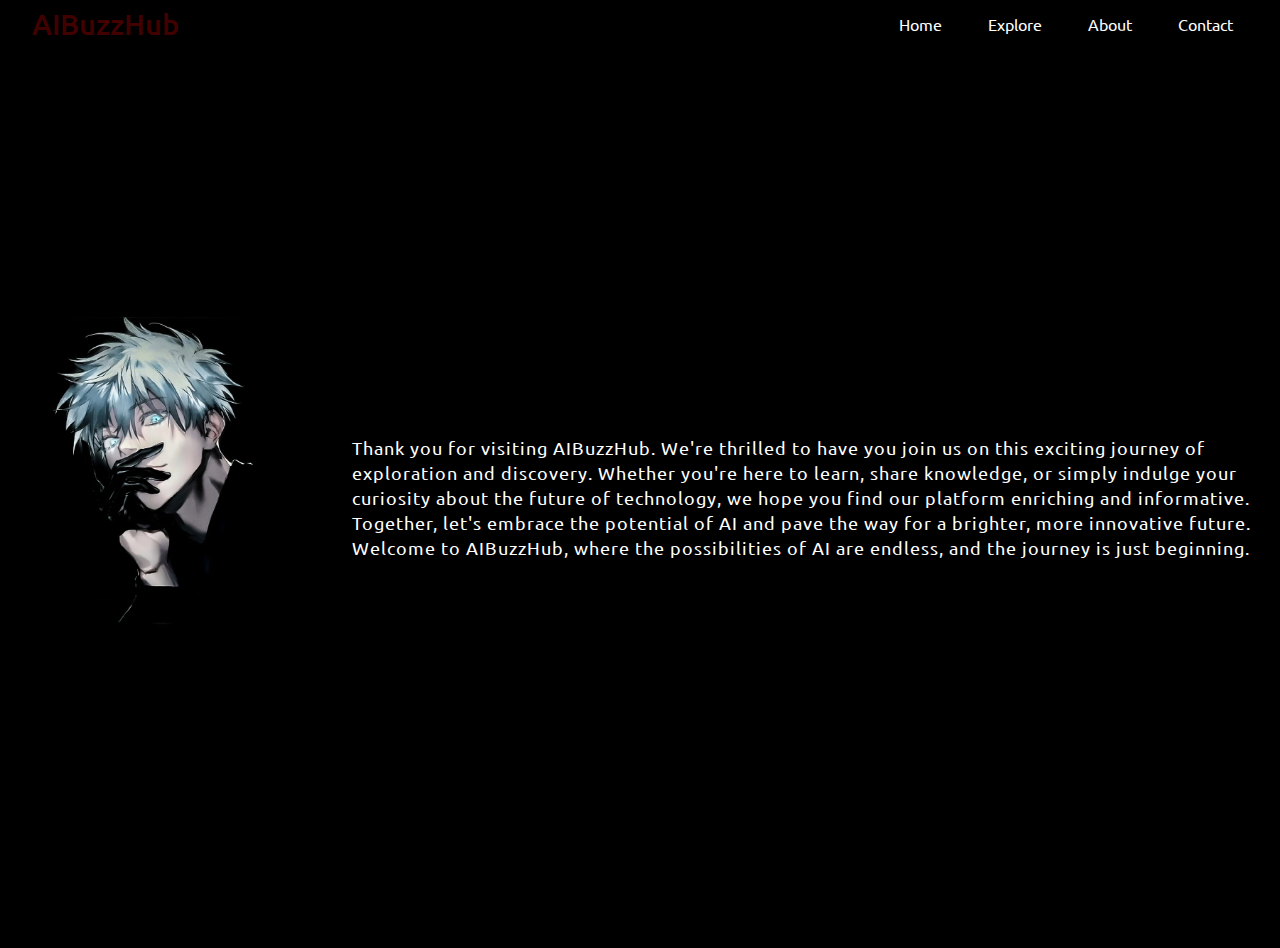
<file: About.html>
<!DOCTYPE html>
<html lang="en">
<head>
    <meta charset="UTF-8">
    <meta name="viewport" content="width=device-width, initial-scale=1.0">
    <title>About AIBuzzHub</title>
    <link rel="stylesheet" href="aboutstyle.css">
</head>
<body>
    <nav class="navbar">
        <div class="navbar-brand">
            <p>AIBuzzHub</p>
        </div>
                <input type="checkbox" id="nav-toggle" class="nav-toggle" aria-hidden="true" hidden>
        <label for="nav-toggle" class="nav-toggle-label">
            <span></span>
            <span></span>
            <span></span>
        </label>
        <ul class="nav-list">
            <li><a href="index.html">Home</a></li>
            <li><a href="explore.html" class="exp">Explore</a></li>
            <li><a href="About.html">About</a></li>
            <li><a href="contact.html">Contact</a></li>
        </ul>
    </nav>
        <section class="about-us">
        <div class="about">
            <img src="un.jpg" class="pic">
            <div class="text">
                <p>Thank you for visiting AIBuzzHub. We're thrilled to have you join us on this exciting journey of exploration and discovery. Whether you're here to learn, share knowledge, or simply indulge your curiosity about the future of technology, we hope you find our platform enriching and informative. Together, let's embrace the potential of AI and pave the way for a brighter, more innovative future. Welcome to AIBuzzHub, where the possibilities of AI are endless, and the journey is just beginning.</p>
            </div>
        </div>
    </section>
</body>
</html>
</file>
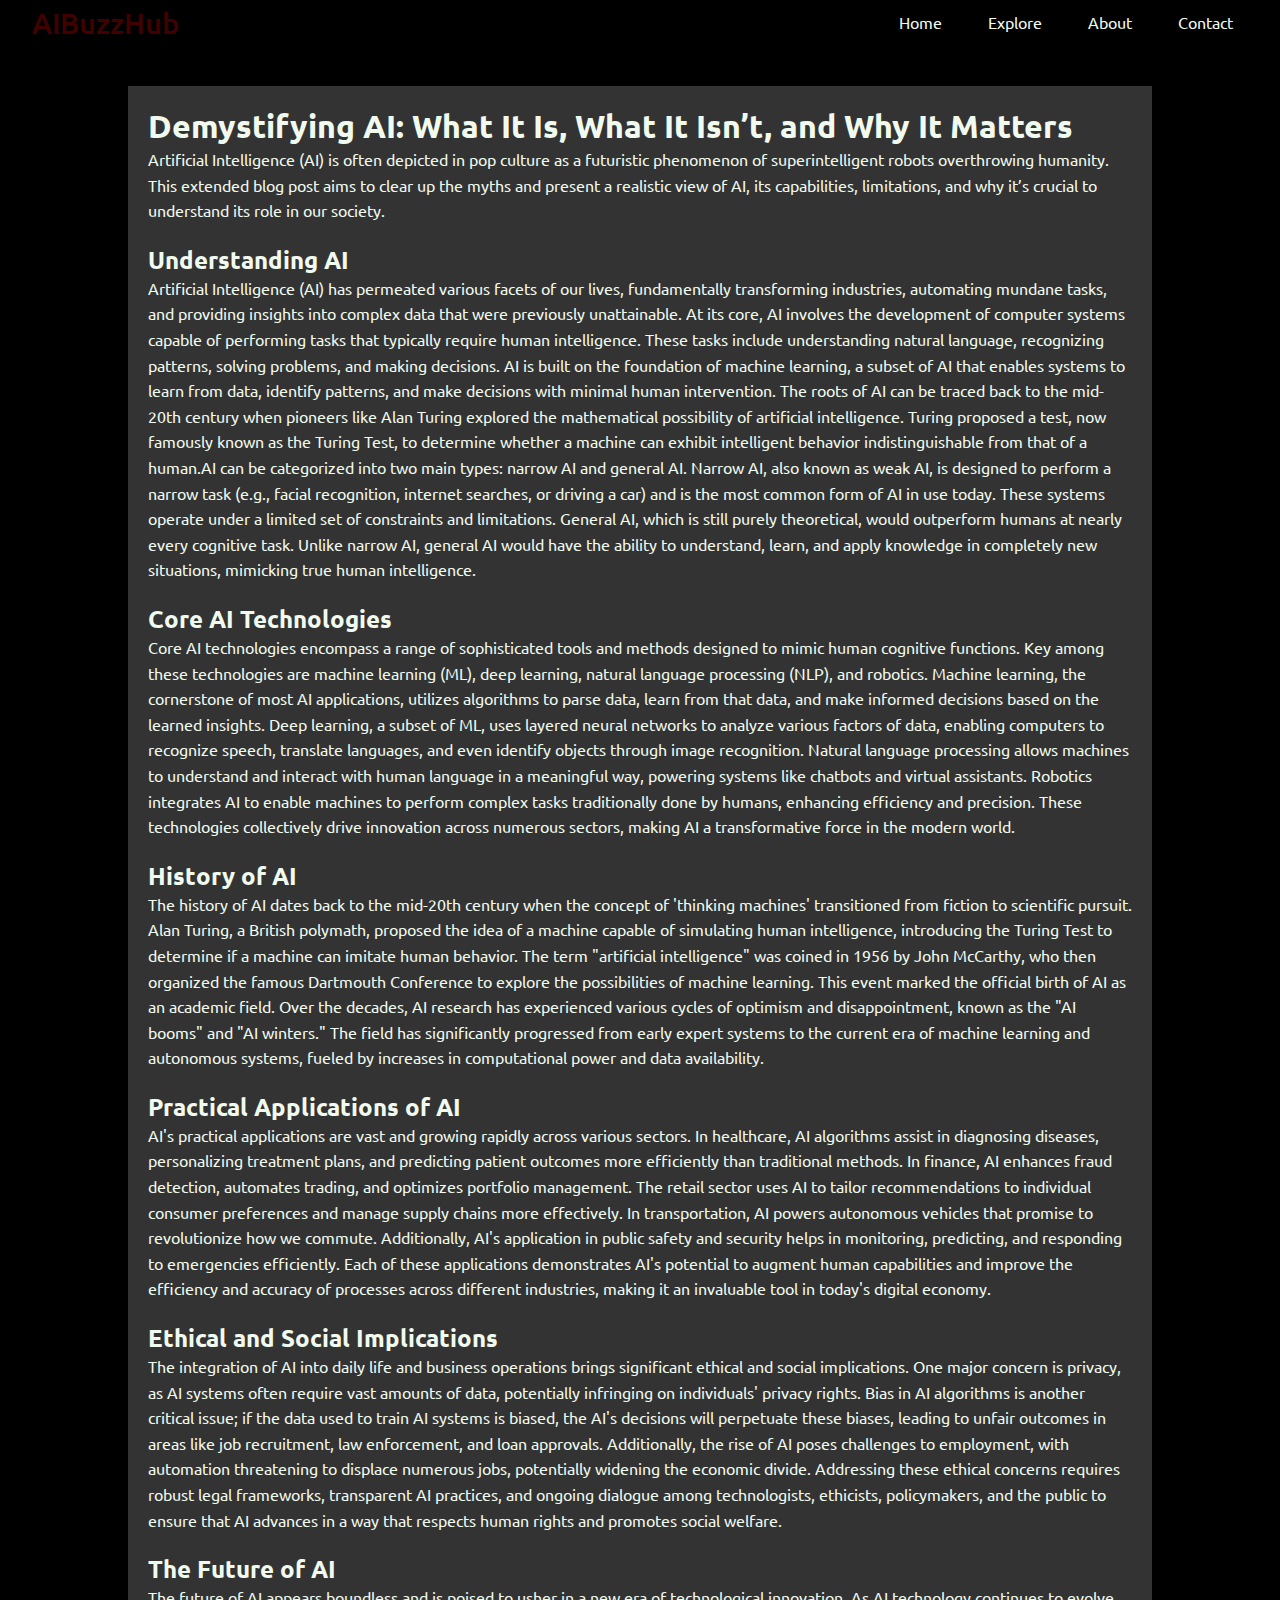
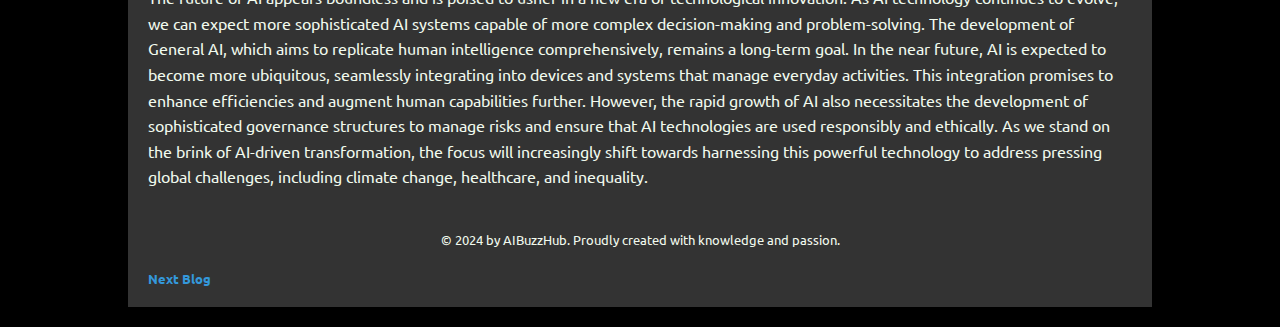
<file: action.html>
<!DOCTYPE html>
<html lang="en">
<head>
    <meta charset="UTF-8">
    <meta name="viewport" content="width=device-width, initial-scale=1.0">
    <title>Demystifying AI: What It Is, What It Isn’t, and Why It Matters</title>
    <link rel="stylesheet" href="actionstyle.css">
</head>
<body>
    <nav class="navbar">
        <div class="navbar-brand">
            <p>AIBuzzHub</p>
        </div>
        <!-- Hamburger menu toggle -->
        <input type="checkbox" id="nav-toggle" class="nav-toggle" aria-hidden="true" hidden>
        <label for="nav-toggle" class="nav-toggle-label">
            <span></span>
            <span></span>
            <span></span>
        </label>
        <ul class="nav-list">
            <li><a href="index.html">Home</a></li>
            <li><a href="explore.html" class="exp">Explore</a></li>
            <li><a href="About.html">About</a></li>
            <li><a href="contact.html">Contact</a></li>
        </ul>
    </nav>
    
    </nav>
    <div class="container">
        <header>
            <h1>Demystifying AI: What It Is, What It Isn’t, and Why It Matters</h1>
        </header>
        <div class="intro">
            <p>Artificial Intelligence (AI) is often depicted in pop culture as a futuristic phenomenon of superintelligent robots overthrowing humanity. This extended blog post aims to clear up the myths and present a realistic view of AI, its capabilities, limitations, and why it’s crucial to understand its role in our society.</p>
        </div>
        <!-- Introduction Expanded -->
        <div class="section">
            <h2>Understanding AI</h2>
            <p>Artificial Intelligence (AI) has permeated various facets of our lives, fundamentally transforming industries, automating mundane tasks, and providing insights into complex data that were previously unattainable. At its core, AI involves the development of computer systems capable of performing tasks that typically require human intelligence. These tasks include understanding natural language, recognizing patterns, solving problems, and making decisions. AI is built on the foundation of machine learning, a subset of AI that enables systems to learn from data, identify patterns, and make decisions with minimal human intervention. The roots of AI can be traced back to the mid-20th century when pioneers like Alan Turing explored the mathematical possibility of artificial intelligence. Turing proposed a test, now famously known as the Turing Test, to determine whether a machine can exhibit intelligent behavior indistinguishable from that of a human.AI can be categorized into two main types: narrow AI and general AI. Narrow AI, also known as weak AI, is designed to perform a narrow task (e.g., facial recognition, internet searches, or driving a car) and is the most common form of AI in use today. These systems operate under a limited set of constraints and limitations. General AI, which is still purely theoretical, would outperform humans at nearly every cognitive task. Unlike narrow AI, general AI would have the ability to understand, learn, and apply knowledge in completely new situations, mimicking true human intelligence.
            </p>
        </div>
        <!-- AI Technologies and How They Work -->
        <div class="section">
            <h2>Core AI Technologies</h2>
            <p>Core AI technologies encompass a range of sophisticated tools and methods designed to mimic human cognitive functions. Key among these technologies are machine learning (ML), deep learning, natural language processing (NLP), and robotics. Machine learning, the cornerstone of most AI applications, utilizes algorithms to parse data, learn from that data, and make informed decisions based on the learned insights. Deep learning, a subset of ML, uses layered neural networks to analyze various factors of data, enabling computers to recognize speech, translate languages, and even identify objects through image recognition. Natural language processing allows machines to understand and interact with human language in a meaningful way, powering systems like chatbots and virtual assistants. Robotics integrates AI to enable machines to perform complex tasks traditionally done by humans, enhancing efficiency and precision. These technologies collectively drive innovation across numerous sectors, making AI a transformative force in the modern world.</p>
        </div>
        <!-- Historical Perspective -->
        <div class="section">
            <h2>History of AI</h2>
            <p>The history of AI dates back to the mid-20th century when the concept of 'thinking machines' transitioned from fiction to scientific pursuit. Alan Turing, a British polymath, proposed the idea of a machine capable of simulating human intelligence, introducing the Turing Test to determine if a machine can imitate human behavior. The term "artificial intelligence" was coined in 1956 by John McCarthy, who then organized the famous Dartmouth Conference to explore the possibilities of machine learning. This event marked the official birth of AI as an academic field. Over the decades, AI research has experienced various cycles of optimism and disappointment, known as the "AI booms" and "AI winters." The field has significantly progressed from early expert systems to the current era of machine learning and autonomous systems, fueled by increases in computational power and data availability.</p>
        </div>
        <!-- Practical Applications of AI -->
        <div class="section">
            <h2>Practical Applications of AI</h2>
            <p>AI's practical applications are vast and growing rapidly across various sectors. In healthcare, AI algorithms assist in diagnosing diseases, personalizing treatment plans, and predicting patient outcomes more efficiently than traditional methods. In finance, AI enhances fraud detection, automates trading, and optimizes portfolio management. The retail sector uses AI to tailor recommendations to individual consumer preferences and manage supply chains more effectively. In transportation, AI powers autonomous vehicles that promise to revolutionize how we commute. Additionally, AI's application in public safety and security helps in monitoring, predicting, and responding to emergencies efficiently. Each of these applications demonstrates AI's potential to augment human capabilities and improve the efficiency and accuracy of processes across different industries, making it an invaluable tool in today's digital economy.</p>
        </div>
        <!-- Ethical Considerations -->
        <div class="section">
            <h2>Ethical and Social Implications</h2>
            <p>The integration of AI into daily life and business operations brings significant ethical and social implications. One major concern is privacy, as AI systems often require vast amounts of data, potentially infringing on individuals' privacy rights. Bias in AI algorithms is another critical issue; if the data used to train AI systems is biased, the AI's decisions will perpetuate these biases, leading to unfair outcomes in areas like job recruitment, law enforcement, and loan approvals. Additionally, the rise of AI poses challenges to employment, with automation threatening to displace numerous jobs, potentially widening the economic divide. Addressing these ethical concerns requires robust legal frameworks, transparent AI practices, and ongoing dialogue among technologists, ethicists, policymakers, and the public to ensure that AI advances in a way that respects human rights and promotes social welfare.</p>
        </div>
        <!-- The Future of AI -->
        <div class="section">
            <h2>The Future of AI</h2>
            <p>The future of AI appears boundless and is poised to usher in a new era of technological innovation. As AI technology continues to evolve, we can expect more sophisticated AI systems capable of more complex decision-making and problem-solving. The development of General AI, which aims to replicate human intelligence comprehensively, remains a long-term goal. In the near future, AI is expected to become more ubiquitous, seamlessly integrating into devices and systems that manage everyday activities. This integration promises to enhance efficiencies and augment human capabilities further. However, the rapid growth of AI also necessitates the development of sophisticated governance structures to manage risks and ensure that AI technologies are used responsibly and ethically. As we stand on the brink of AI-driven transformation, the focus will increasingly shift towards harnessing this powerful technology to address pressing global challenges, including climate change, healthcare, and inequality.
            </p>
        </div>
        <footer class="footer">
            <p>© 2024 by AIBuzzHub. Proudly created with knowledge and passion.</p>
            <div class="blog-navigation">
                                <a href="roman.html" class="next-blog">Next Blog</a>
            </div>
        </footer>
        
    </div>
</body>
</html>
</file>
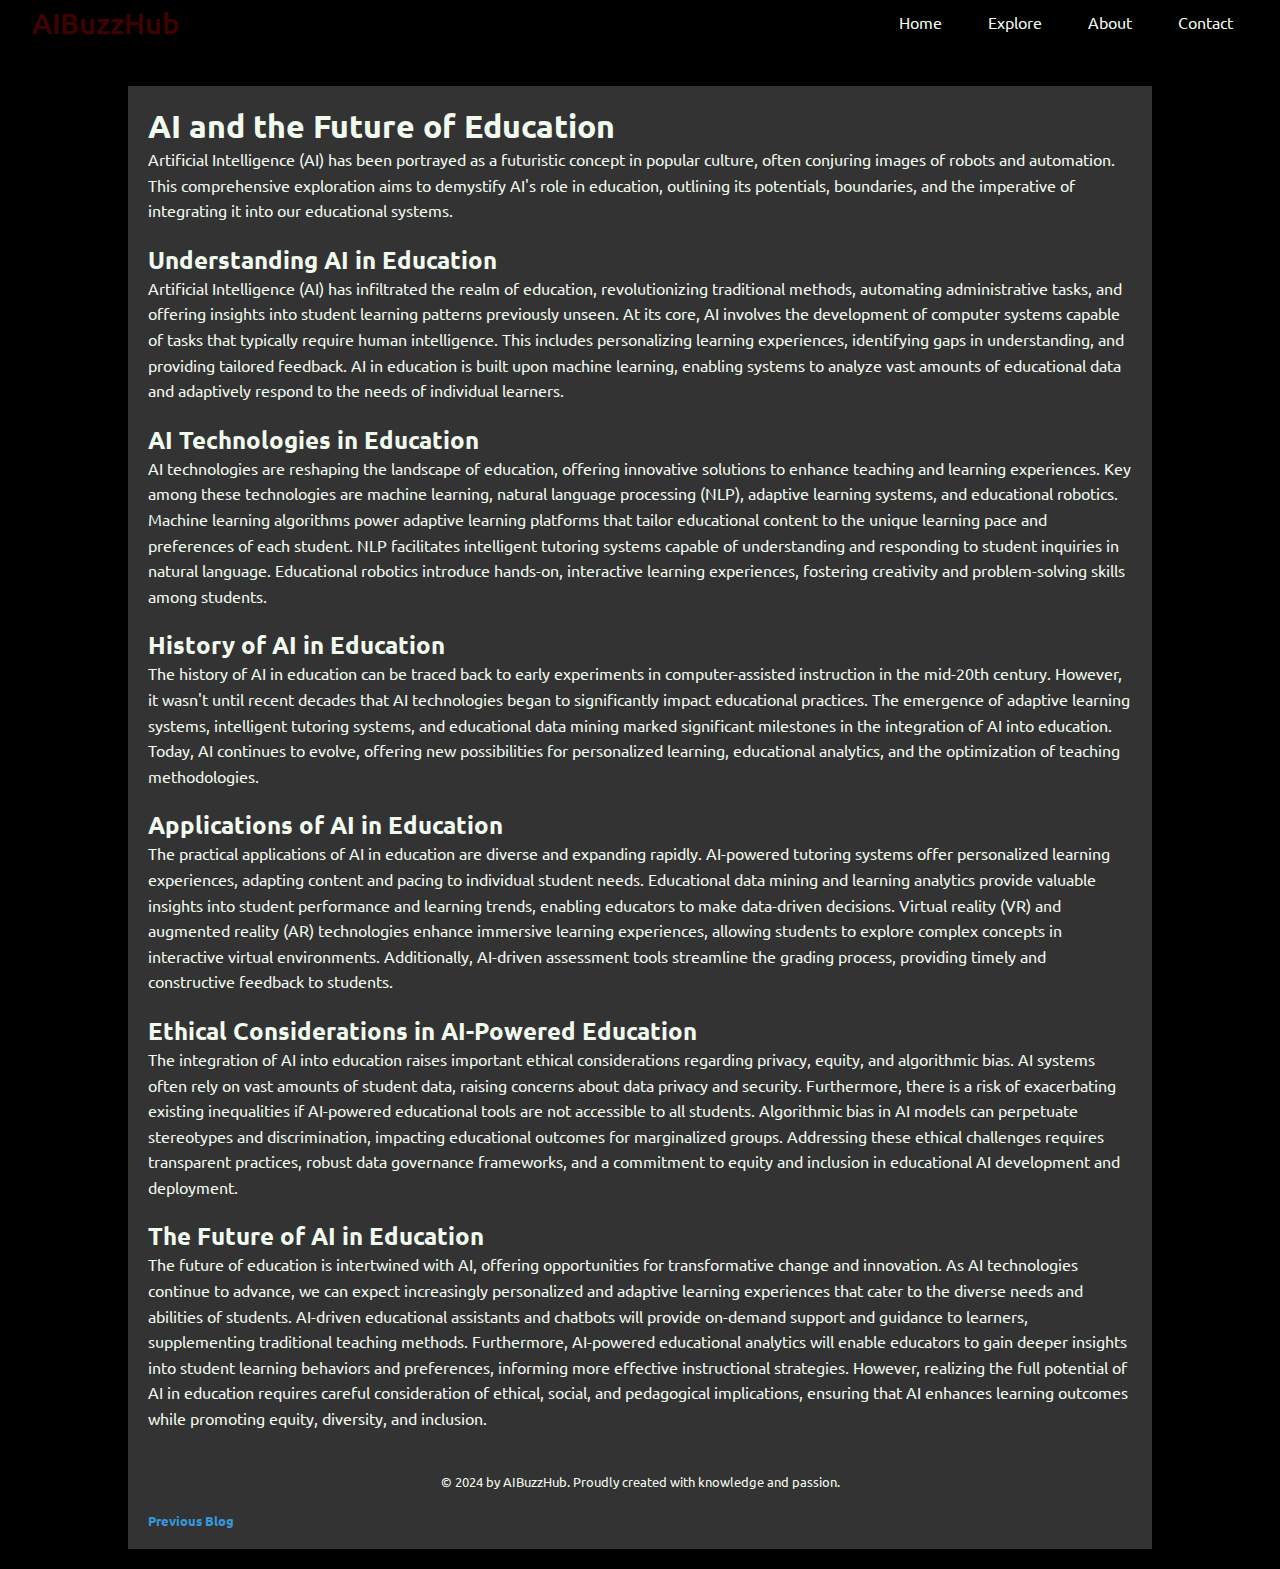
<file: adventure.html>
<!DOCTYPE html>
<html lang="en">
<head>
    <meta charset="UTF-8">
    <meta name="viewport" content="width=device-width, initial-scale=1.0">
    <title>AI and the Future of Education</title>
    <link rel="stylesheet" href="adventurestyle.css">
</head>
<body>
    <nav class="navbar">
        <div class="navbar-brand">
            <p>AIBuzzHub</p>
        </div>
        <input type="checkbox" id="nav-toggle" class="nav-toggle" aria-hidden="true" hidden>
        <label for="nav-toggle" class="nav-toggle-label">
            <span></span>
            <span></span>
            <span></span>
        </label>
        <ul class="nav-list">
            <li><a href="index.html">Home</a></li>
            <li><a href="explore.html" class="exp">Explore</a></li>
            <li><a href="About.html">About</a></li>
            <li><a href="contact.html">Contact</a></li>
        </ul>
    </nav>

    <div class="container">
        <header>
            <h1>AI and the Future of Education</h1>
        </header>
        <div class="intro">
            <p>Artificial Intelligence (AI) has been portrayed as a futuristic concept in popular culture, often conjuring images of robots and automation. This comprehensive exploration aims to demystify AI's role in education, outlining its potentials, boundaries, and the imperative of integrating it into our educational systems.</p>
            </div>
            <!-- Introduction Expanded -->
            <div class="section">
            <h2>Understanding AI in Education</h2>
            <p>Artificial Intelligence (AI) has infiltrated the realm of education, revolutionizing traditional methods, automating administrative tasks, and offering insights into student learning patterns previously unseen. At its core, AI involves the development of computer systems capable of tasks that typically require human intelligence. This includes personalizing learning experiences, identifying gaps in understanding, and providing tailored feedback. AI in education is built upon machine learning, enabling systems to analyze vast amounts of educational data and adaptively respond to the needs of individual learners.</p>
            </div>
            <!-- AI Technologies and Their Educational Applications -->
            <div class="section">
            <h2>AI Technologies in Education</h2>
            <p>AI technologies are reshaping the landscape of education, offering innovative solutions to enhance teaching and learning experiences. Key among these technologies are machine learning, natural language processing (NLP), adaptive learning systems, and educational robotics. Machine learning algorithms power adaptive learning platforms that tailor educational content to the unique learning pace and preferences of each student. NLP facilitates intelligent tutoring systems capable of understanding and responding to student inquiries in natural language. Educational robotics introduce hands-on, interactive learning experiences, fostering creativity and problem-solving skills among students.</p>
            </div>
            <!-- Historical Perspective -->
            <div class="section">
            <h2>History of AI in Education</h2>
            <p>The history of AI in education can be traced back to early experiments in computer-assisted instruction in the mid-20th century. However, it wasn't until recent decades that AI technologies began to significantly impact educational practices. The emergence of adaptive learning systems, intelligent tutoring systems, and educational data mining marked significant milestones in the integration of AI into education. Today, AI continues to evolve, offering new possibilities for personalized learning, educational analytics, and the optimization of teaching methodologies.</p>
            </div>
            <!-- Practical Applications of AI in Education -->
            <div class="section">
            <h2>Applications of AI in Education</h2>
            <p>The practical applications of AI in education are diverse and expanding rapidly. AI-powered tutoring systems offer personalized learning experiences, adapting content and pacing to individual student needs. Educational data mining and learning analytics provide valuable insights into student performance and learning trends, enabling educators to make data-driven decisions. Virtual reality (VR) and augmented reality (AR) technologies enhance immersive learning experiences, allowing students to explore complex concepts in interactive virtual environments. Additionally, AI-driven assessment tools streamline the grading process, providing timely and constructive feedback to students.</p>
            </div>
            <!-- Ethical Considerations -->
            <div class="section">
            <h2>Ethical Considerations in AI-Powered Education</h2>
            <p>The integration of AI into education raises important ethical considerations regarding privacy, equity, and algorithmic bias. AI systems often rely on vast amounts of student data, raising concerns about data privacy and security. Furthermore, there is a risk of exacerbating existing inequalities if AI-powered educational tools are not accessible to all students. Algorithmic bias in AI models can perpetuate stereotypes and discrimination, impacting educational outcomes for marginalized groups. Addressing these ethical challenges requires transparent practices, robust data governance frameworks, and a commitment to equity and inclusion in educational AI development and deployment.</p>
            </div>
            <!-- The Future of AI in Education -->
            <div class="section">
            <h2>The Future of AI in Education</h2>
            <p>The future of education is intertwined with AI, offering opportunities for transformative change and innovation. As AI technologies continue to advance, we can expect increasingly personalized and adaptive learning experiences that cater to the diverse needs and abilities of students. AI-driven educational assistants and chatbots will provide on-demand support and guidance to learners, supplementing traditional teaching methods. Furthermore, AI-powered educational analytics will enable educators to gain deeper insights into student learning behaviors and preferences, informing more effective instructional strategies. However, realizing the full potential of AI in education requires careful consideration of ethical, social, and pedagogical implications, ensuring that AI enhances learning outcomes while promoting equity, diversity, and inclusion.</p>
            </div>
        <!-- More sections... -->
        <footer class="footer">
            <p>© 2024 by AIBuzzHub. Proudly created with knowledge and passion.</p>
            <div class="blog-navigation">
                <a href="hen.html" class="next-blog">Previous Blog</a>
</div>
        </footer>
    </div>
</body>
</html>
</file>
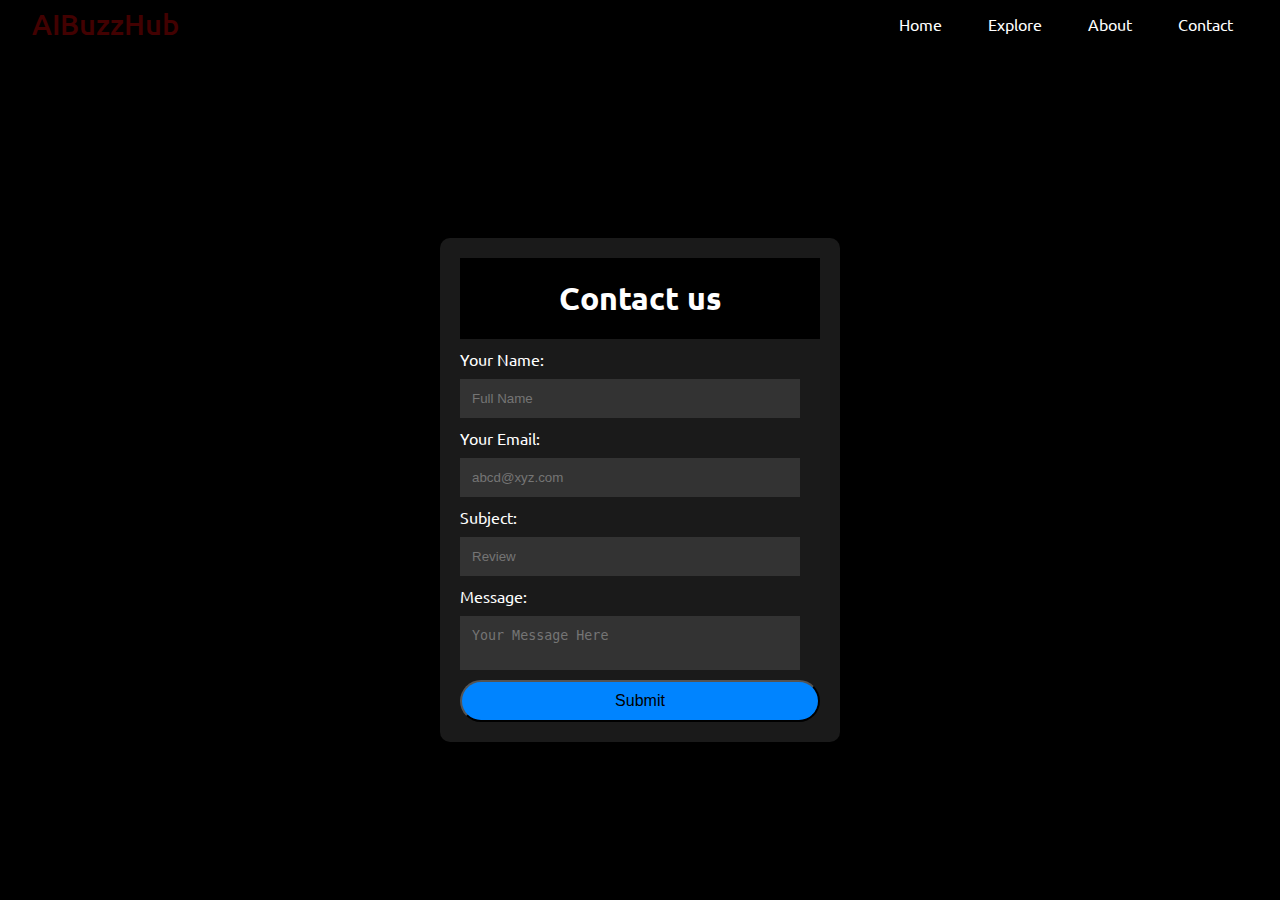
<file: contact.html>
<html lang="en">
<head>
    <meta charset="UTF-8">
    <meta name="viewport" content="width=device-width, initial-scale=1.0">
    <title>Contact</title>
    <link rel="stylesheet" href="contactstyle.css">
</head>
<body>
    <nav class="navbar">
        <div class="navbar-brand">
            <p>AIBuzzHub</p>
        </div>
                <input type="checkbox" id="nav-toggle" class="nav-toggle" aria-hidden="true" hidden>
        <label for="nav-toggle" class="nav-toggle-label">
            <span></span>
            <span></span>
            <span></span>
        </label>
        <ul class="nav-list">
            <li><a href="index.html">Home</a></li>
            <li><a href="explore.html" class="exp">Explore</a></li>
            <li><a href="About.html">About</a></li>
            <li><a href="contact.html">Contact</a></li>
        </ul>
    </nav>
    
    <div class = "bg-image"></div>
    <form>
      
        <div class="head">
            <h1>Contact us</h1>
                   </div>
        

      
        <label for="fullName">Your Name:</label>
        <input type="text" placeholder="Full Name" name="fullName" id="fullName">

        <label for="email">Your Email:</label>
        <input type="email" placeholder="abcd@xyz.com" name="email" id="email" required>

        <label for="subject">Subject:</label>
        <input type="subject" placeholder="Review" name="text" id="subject" required>
      
        <label for="message">Message:</label>
        <textarea placeholder="Your Message Here" name="message" id="message" required></textarea>

        
        <button>Submit</button>

    </form>
  
</body>
</html>
</file>
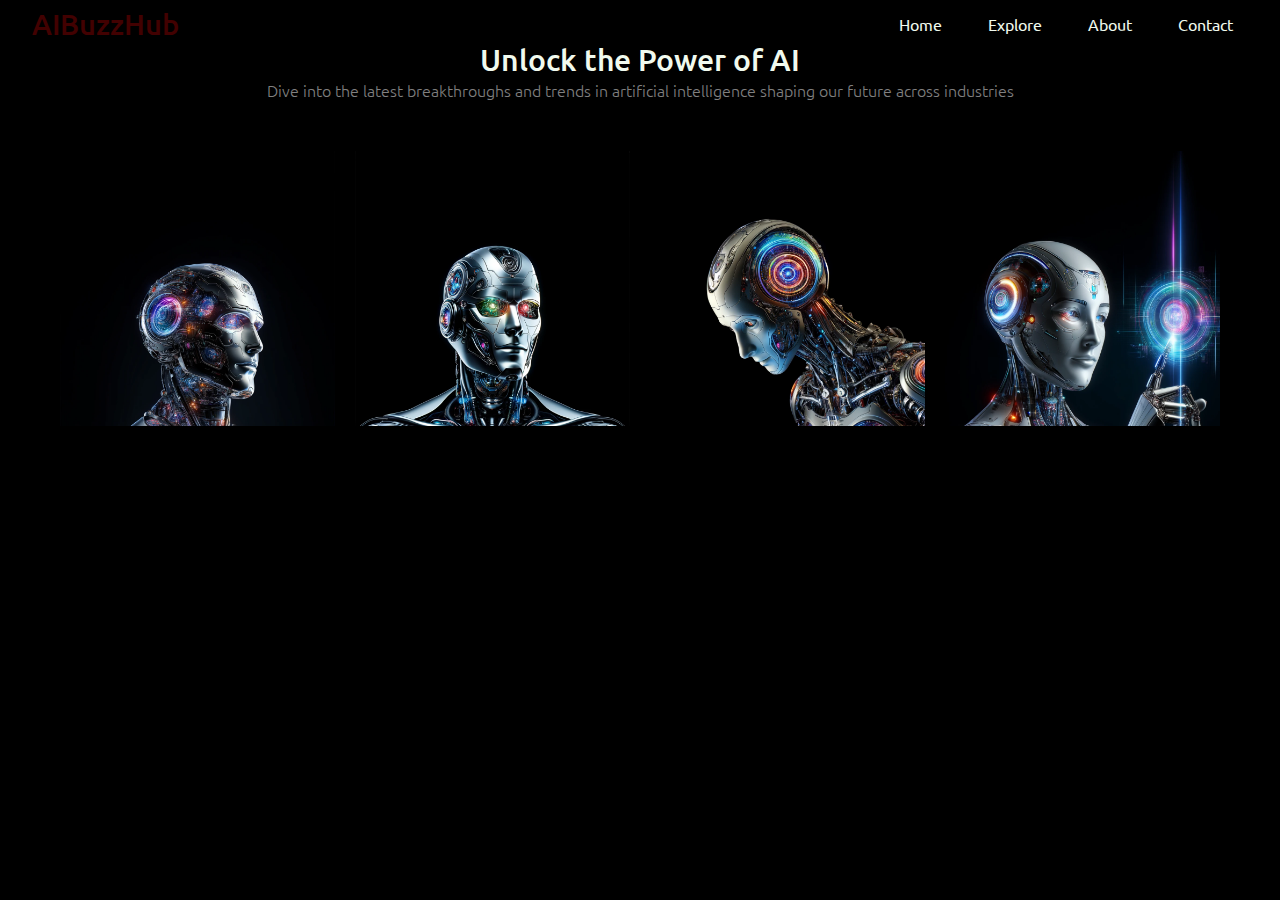
<file: explore.html>
<!DOCTYPE html>
<html>
<head>
    <link rel="stylesheet" href="exstyle.css">
    <title>Explore</title>
</head>
<body>
    <nav class="navbar">
        <div class="navbar-brand">
            <p>AIBuzzHub</p>
        </div>
        <!-- Hamburger menu toggle -->
        <input type="checkbox" id="nav-toggle" class="nav-toggle" aria-hidden="true" hidden>
        <label for="nav-toggle" class="nav-toggle-label">
            <span></span>
            <span></span>
            <span></span>
        </label>
        <ul class="nav-list">
            <li><a href="index.html">Home</a></li>
            <li><a href="explore.html" class="exp">Explore</a></li>
            <li><a href="About.html">About</a></li>
            <li><a href="contact.html">Contact</a></li>
        </ul>
    </nav>
    
    <header class="explore-banner">
        <div class="banner-content">
            <p class="head1">Unlock the Power of AI</p>
            <p class="p1">Dive into the latest breakthroughs and trends in artificial intelligence shaping our future across industries</p>
        </div>
    </header>
    <div class="container">
        <div class="box">
            <a href="action.html" style="color: inherit; text-decoration: none;">
                <div class="imgBx">
                    <img src="photo3.webp" alt="Action Anime">
                </div>
                <div class="content">
                    <h2>Demystifying AI: What It Is, What It Isn’t, and Why It Matters</h2>
                    <p>Artificial Intelligence (AI) is often depicted in pop culture as a futuristic phenomenon of superintelligent robots overthrowing humanity.</p>
                </div>
            </a>
            <p class="box-title">Demystifying AI</p>
        </div>
        <div class="box">
            <a href="roman.html" style="color: inherit; text-decoration: none;">
                <div class="imgBx">
                    <img src="anime3.webp" alt="Romance Anime">
                </div>
                <div class="content">
                    <h2>AI in the Workplace: Replacing or Assisting Humans?</h2>
                    <p>Explore the role of Artificial Intelligence in the modern workplace, its implications for job roles, and the evolving debate between AI as a tool for assistance versus its potential to replace human labor.</p>
                </div>
            </a>
            <p class="box-title">AI in the Workplace</p>
        </div>
        <div class="box">
            <a href="hen.html" style="color: inherit; text-decoration: none;">
                <div class="imgBx">
                    <img src="working.webp" alt="Hentai Anime">
                </div>
                <div class="content">
                    <h2>AI: From Logic Machines to Learning Systems</h2>
                    <p>Artificial Intelligence (AI) has transformed from a mere concept in science fiction into a critical component of modern technology.</p>
                </div>
            </a>
            <p class="box-title">AI Evolution</p>
        </div>
        <div class="box">
            <a href="adventure.html" style="color: inherit; text-decoration: none;">
                <div class="imgBx">
                    <img src="touch.webp" alt="Adventure Anime">
                </div>
                <div class="content">
                    <h2>AI and the Future of Education</h2>
                    <p>Artificial Intelligence (AI) is redefining the educational landscape, from personalized learning pathways to automated administrative tasks, transforming the way educational content is delivered and consumed.</p>
                </div>
            </a>
            <p class="box-title">AI in Education</p>
        </div>
    </div>
</body>
</html>
</file>
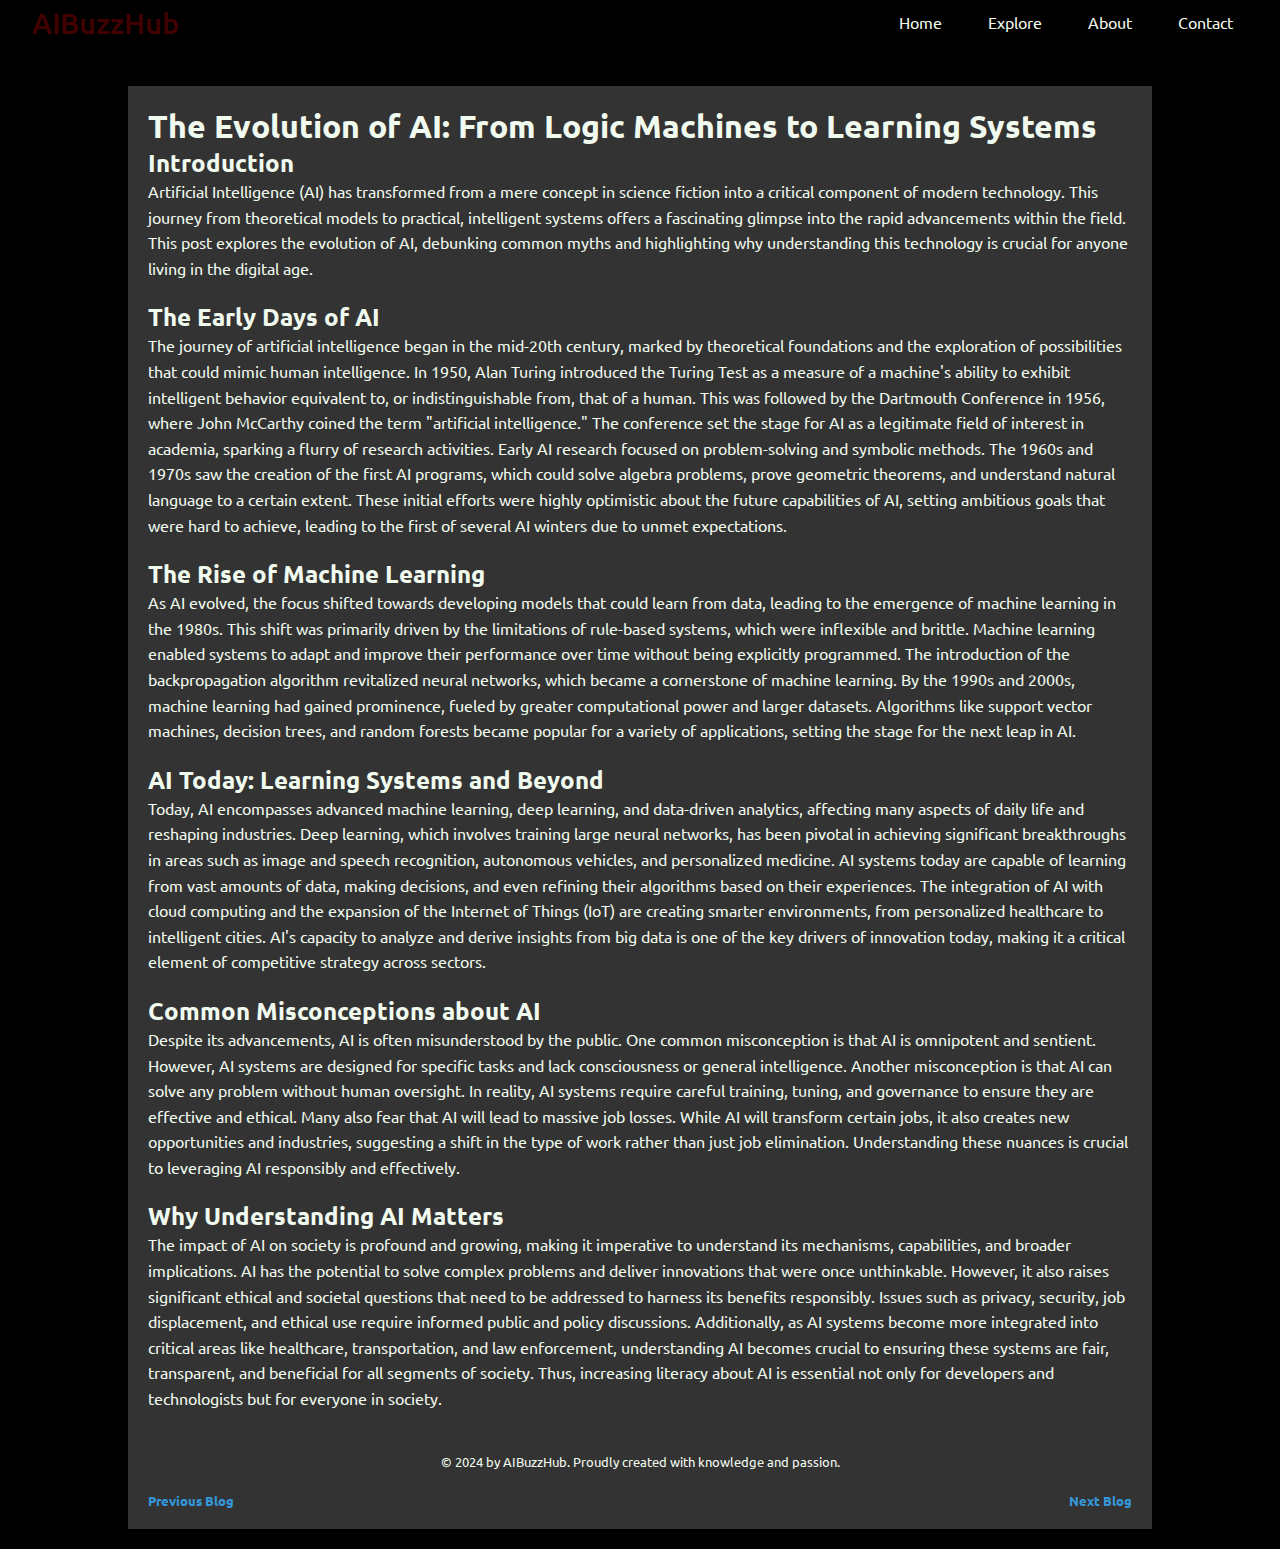
<file: hen.html>
<!DOCTYPE html>
<html lang="en">
<head>
    <meta charset="UTF-8">
    <meta name="viewport" content="width=device-width, initial-scale=1.0">
    <title>The Evolution of AI: From Logic Machines to Learning Systems</title>
    <link rel="stylesheet" href="henstyle.css">
    </head>
<body>
    <nav class="navbar">
        <div class="navbar-brand">
            <p>AIBuzzHub</p>
        </div>
        <!-- Hamburger menu toggle -->
        <input type="checkbox" id="nav-toggle" class="nav-toggle" aria-hidden="true" hidden>
        <label for="nav-toggle" class="nav-toggle-label">
            <span></span>
            <span></span>
            <span></span>
        </label>
        <ul class="nav-list">
            <li><a href="index.html">Home</a></li>
            <li><a href="explore.html" class="exp">Explore</a></li>
            <li><a href="About.html">About</a></li>
            <li><a href="contact.html">Contact</a></li>
        </ul>
    </nav>
    
    <div class="container">
        <header>
            <h1>The Evolution of AI: From Logic Machines to Learning Systems</h1>
        </header>
        <section>
            <h2>Introduction</h2>
            <p>Artificial Intelligence (AI) has transformed from a mere concept in science fiction into a critical component of modern technology. This journey from theoretical models to practical, intelligent systems offers a fascinating glimpse into the rapid advancements within the field. This post explores the evolution of AI, debunking common myths and highlighting why understanding this technology is crucial for anyone living in the digital age.</p>
        </section>
        <section>
            <h2>The Early Days of AI</h2>
            <p>The journey of artificial intelligence began in the mid-20th century, marked by theoretical foundations and the exploration of possibilities that could mimic human intelligence. In 1950, Alan Turing introduced the Turing Test as a measure of a machine's ability to exhibit intelligent behavior equivalent to, or indistinguishable from, that of a human. This was followed by the Dartmouth Conference in 1956, where John McCarthy coined the term "artificial intelligence." The conference set the stage for AI as a legitimate field of interest in academia, sparking a flurry of research activities. Early AI research focused on problem-solving and symbolic methods. The 1960s and 1970s saw the creation of the first AI programs, which could solve algebra problems, prove geometric theorems, and understand natural language to a certain extent. These initial efforts were highly optimistic about the future capabilities of AI, setting ambitious goals that were hard to achieve, leading to the first of several AI winters due to unmet expectations.</p>
        </section>
        <section>
            <h2>The Rise of Machine Learning</h2>
            <p>As AI evolved, the focus shifted towards developing models that could learn from data, leading to the emergence of machine learning in the 1980s. This shift was primarily driven by the limitations of rule-based systems, which were inflexible and brittle. Machine learning enabled systems to adapt and improve their performance over time without being explicitly programmed. The introduction of the backpropagation algorithm revitalized neural networks, which became a cornerstone of machine learning. By the 1990s and 2000s, machine learning had gained prominence, fueled by greater computational power and larger datasets. Algorithms like support vector machines, decision trees, and random forests became popular for a variety of applications, setting the stage for the next leap in AI.</p>
        </section>
        <section>
            <h2>AI Today: Learning Systems and Beyond</h2>
            <p>Today, AI encompasses advanced machine learning, deep learning, and data-driven analytics, affecting many aspects of daily life and reshaping industries. Deep learning, which involves training large neural networks, has been pivotal in achieving significant breakthroughs in areas such as image and speech recognition, autonomous vehicles, and personalized medicine. AI systems today are capable of learning from vast amounts of data, making decisions, and even refining their algorithms based on their experiences. The integration of AI with cloud computing and the expansion of the Internet of Things (IoT) are creating smarter environments, from personalized healthcare to intelligent cities. AI's capacity to analyze and derive insights from big data is one of the key drivers of innovation today, making it a critical element of competitive strategy across sectors.</p>
        </section>
        <section>
            <h2>Common Misconceptions about AI</h2>
            <p>Despite its advancements, AI is often misunderstood by the public. One common misconception is that AI is omnipotent and sentient. However, AI systems are designed for specific tasks and lack consciousness or general intelligence. Another misconception is that AI can solve any problem without human oversight. In reality, AI systems require careful training, tuning, and governance to ensure they are effective and ethical. Many also fear that AI will lead to massive job losses. While AI will transform certain jobs, it also creates new opportunities and industries, suggesting a shift in the type of work rather than just job elimination. Understanding these nuances is crucial to leveraging AI responsibly and effectively.</section>
        <section>
            <h2>Why Understanding AI Matters</h2>
            <p>The impact of AI on society is profound and growing, making it imperative to understand its mechanisms, capabilities, and broader implications. AI has the potential to solve complex problems and deliver innovations that were once unthinkable. However, it also raises significant ethical and societal questions that need to be addressed to harness its benefits responsibly. Issues such as privacy, security, job displacement, and ethical use require informed public and policy discussions. Additionally, as AI systems become more integrated into critical areas like healthcare, transportation, and law enforcement, understanding AI becomes crucial to ensuring these systems are fair, transparent, and beneficial for all segments of society. Thus, increasing literacy about AI is essential not only for developers and technologists but for everyone in society.
            </p>
        </section>
        <footer class="footer">
            <p>© 2024 by AIBuzzHub. Proudly created with knowledge and passion.</p>
            <div class="blog-navigation">
                <a href="roman.html" class="prev-blog">Previous Blog</a>
                <a href="adventure.html" class="next-blog">Next Blog</a>
            </div>
        </footer>
        
    </div>
</body>
</html>
</file>
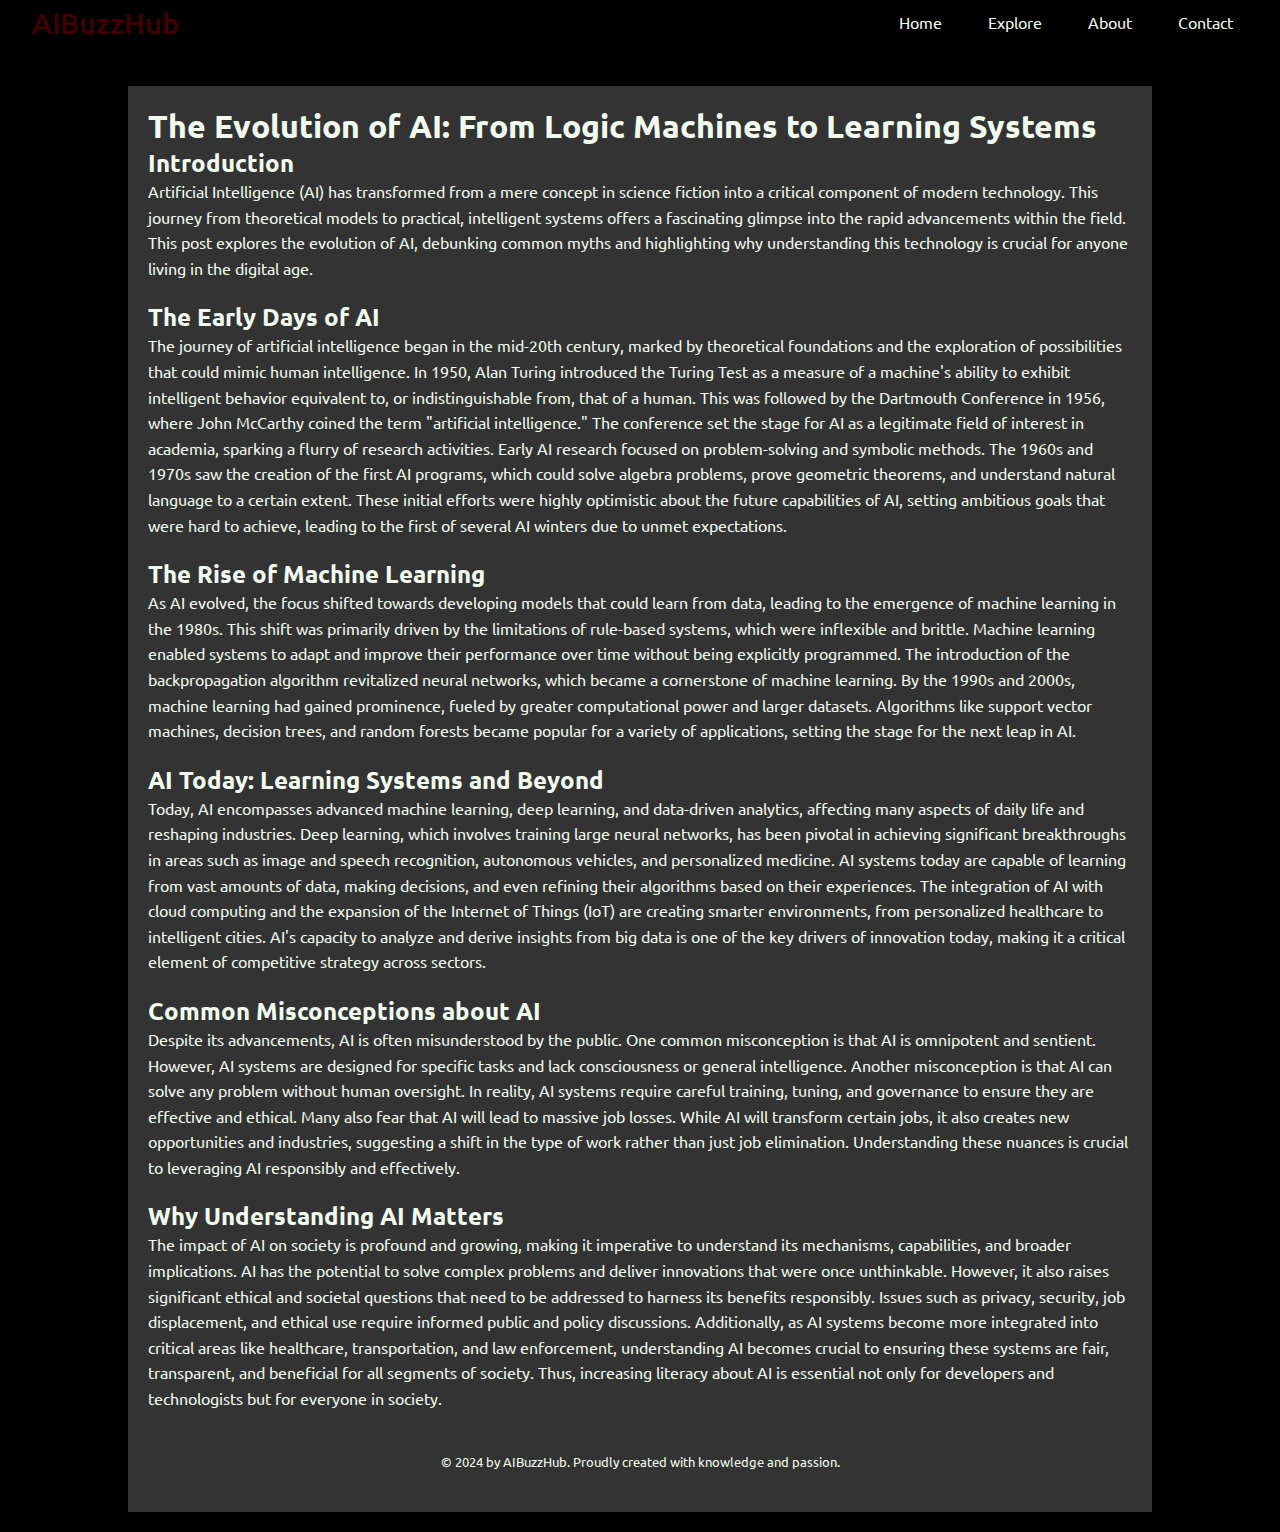
<file: hentai.html>
<!DOCTYPE html>
<html lang="en">
<head>
    <meta charset="UTF-8">
    <meta name="viewport" content="width=device-width, initial-scale=1.0">
    <title>The Evolution of AI: From Logic Machines to Learning Systems</title>
    <link rel="stylesheet" href="henstyle.css">
    </head>
<body>
    <nav class="navbar">
        <div class="navbar-brand">
            <p>AIBuzzHub</p>
        </div>
        <!-- Hamburger menu toggle -->
        <input type="checkbox" id="nav-toggle" class="nav-toggle" aria-hidden="true" hidden>
        <label for="nav-toggle" class="nav-toggle-label">
            <span></span>
            <span></span>
            <span></span>
        </label>
        <ul class="nav-list">
            <li><a href="index.html">Home</a></li>
            <li><a href="explore.html" class="exp">Explore</a></li>
            <li><a href="About.html">About</a></li>
            <li><a href="contact.html">Contact</a></li>
        </ul>
    </nav>
    
    <div class="container">
        <header>
            <h1>The Evolution of AI: From Logic Machines to Learning Systems</h1>
        </header>
        <section>
            <h2>Introduction</h2>
            <p>Artificial Intelligence (AI) has transformed from a mere concept in science fiction into a critical component of modern technology. This journey from theoretical models to practical, intelligent systems offers a fascinating glimpse into the rapid advancements within the field. This post explores the evolution of AI, debunking common myths and highlighting why understanding this technology is crucial for anyone living in the digital age.</p>
        </section>
        <section>
            <h2>The Early Days of AI</h2>
            <p>The journey of artificial intelligence began in the mid-20th century, marked by theoretical foundations and the exploration of possibilities that could mimic human intelligence. In 1950, Alan Turing introduced the Turing Test as a measure of a machine's ability to exhibit intelligent behavior equivalent to, or indistinguishable from, that of a human. This was followed by the Dartmouth Conference in 1956, where John McCarthy coined the term "artificial intelligence." The conference set the stage for AI as a legitimate field of interest in academia, sparking a flurry of research activities. Early AI research focused on problem-solving and symbolic methods. The 1960s and 1970s saw the creation of the first AI programs, which could solve algebra problems, prove geometric theorems, and understand natural language to a certain extent. These initial efforts were highly optimistic about the future capabilities of AI, setting ambitious goals that were hard to achieve, leading to the first of several AI winters due to unmet expectations.</p>
        </section>
        <section>
            <h2>The Rise of Machine Learning</h2>
            <p>As AI evolved, the focus shifted towards developing models that could learn from data, leading to the emergence of machine learning in the 1980s. This shift was primarily driven by the limitations of rule-based systems, which were inflexible and brittle. Machine learning enabled systems to adapt and improve their performance over time without being explicitly programmed. The introduction of the backpropagation algorithm revitalized neural networks, which became a cornerstone of machine learning. By the 1990s and 2000s, machine learning had gained prominence, fueled by greater computational power and larger datasets. Algorithms like support vector machines, decision trees, and random forests became popular for a variety of applications, setting the stage for the next leap in AI.</p>
        </section>
        <section>
            <h2>AI Today: Learning Systems and Beyond</h2>
            <p>Today, AI encompasses advanced machine learning, deep learning, and data-driven analytics, affecting many aspects of daily life and reshaping industries. Deep learning, which involves training large neural networks, has been pivotal in achieving significant breakthroughs in areas such as image and speech recognition, autonomous vehicles, and personalized medicine. AI systems today are capable of learning from vast amounts of data, making decisions, and even refining their algorithms based on their experiences. The integration of AI with cloud computing and the expansion of the Internet of Things (IoT) are creating smarter environments, from personalized healthcare to intelligent cities. AI's capacity to analyze and derive insights from big data is one of the key drivers of innovation today, making it a critical element of competitive strategy across sectors.</p>
        </section>
        <section>
            <h2>Common Misconceptions about AI</h2>
            <p>Despite its advancements, AI is often misunderstood by the public. One common misconception is that AI is omnipotent and sentient. However, AI systems are designed for specific tasks and lack consciousness or general intelligence. Another misconception is that AI can solve any problem without human oversight. In reality, AI systems require careful training, tuning, and governance to ensure they are effective and ethical. Many also fear that AI will lead to massive job losses. While AI will transform certain jobs, it also creates new opportunities and industries, suggesting a shift in the type of work rather than just job elimination. Understanding these nuances is crucial to leveraging AI responsibly and effectively.</section>
        <section>
            <h2>Why Understanding AI Matters</h2>
            <p>The impact of AI on society is profound and growing, making it imperative to understand its mechanisms, capabilities, and broader implications. AI has the potential to solve complex problems and deliver innovations that were once unthinkable. However, it also raises significant ethical and societal questions that need to be addressed to harness its benefits responsibly. Issues such as privacy, security, job displacement, and ethical use require informed public and policy discussions. Additionally, as AI systems become more integrated into critical areas like healthcare, transportation, and law enforcement, understanding AI becomes crucial to ensuring these systems are fair, transparent, and beneficial for all segments of society. Thus, increasing literacy about AI is essential not only for developers and technologists but for everyone in society.
            </p>
        </section>
        <footer class="footer">
            <p>© 2024 by AIBuzzHub. Proudly created with knowledge and passion.</p>
        </footer>
    </div>
</body>
</html>
</file>
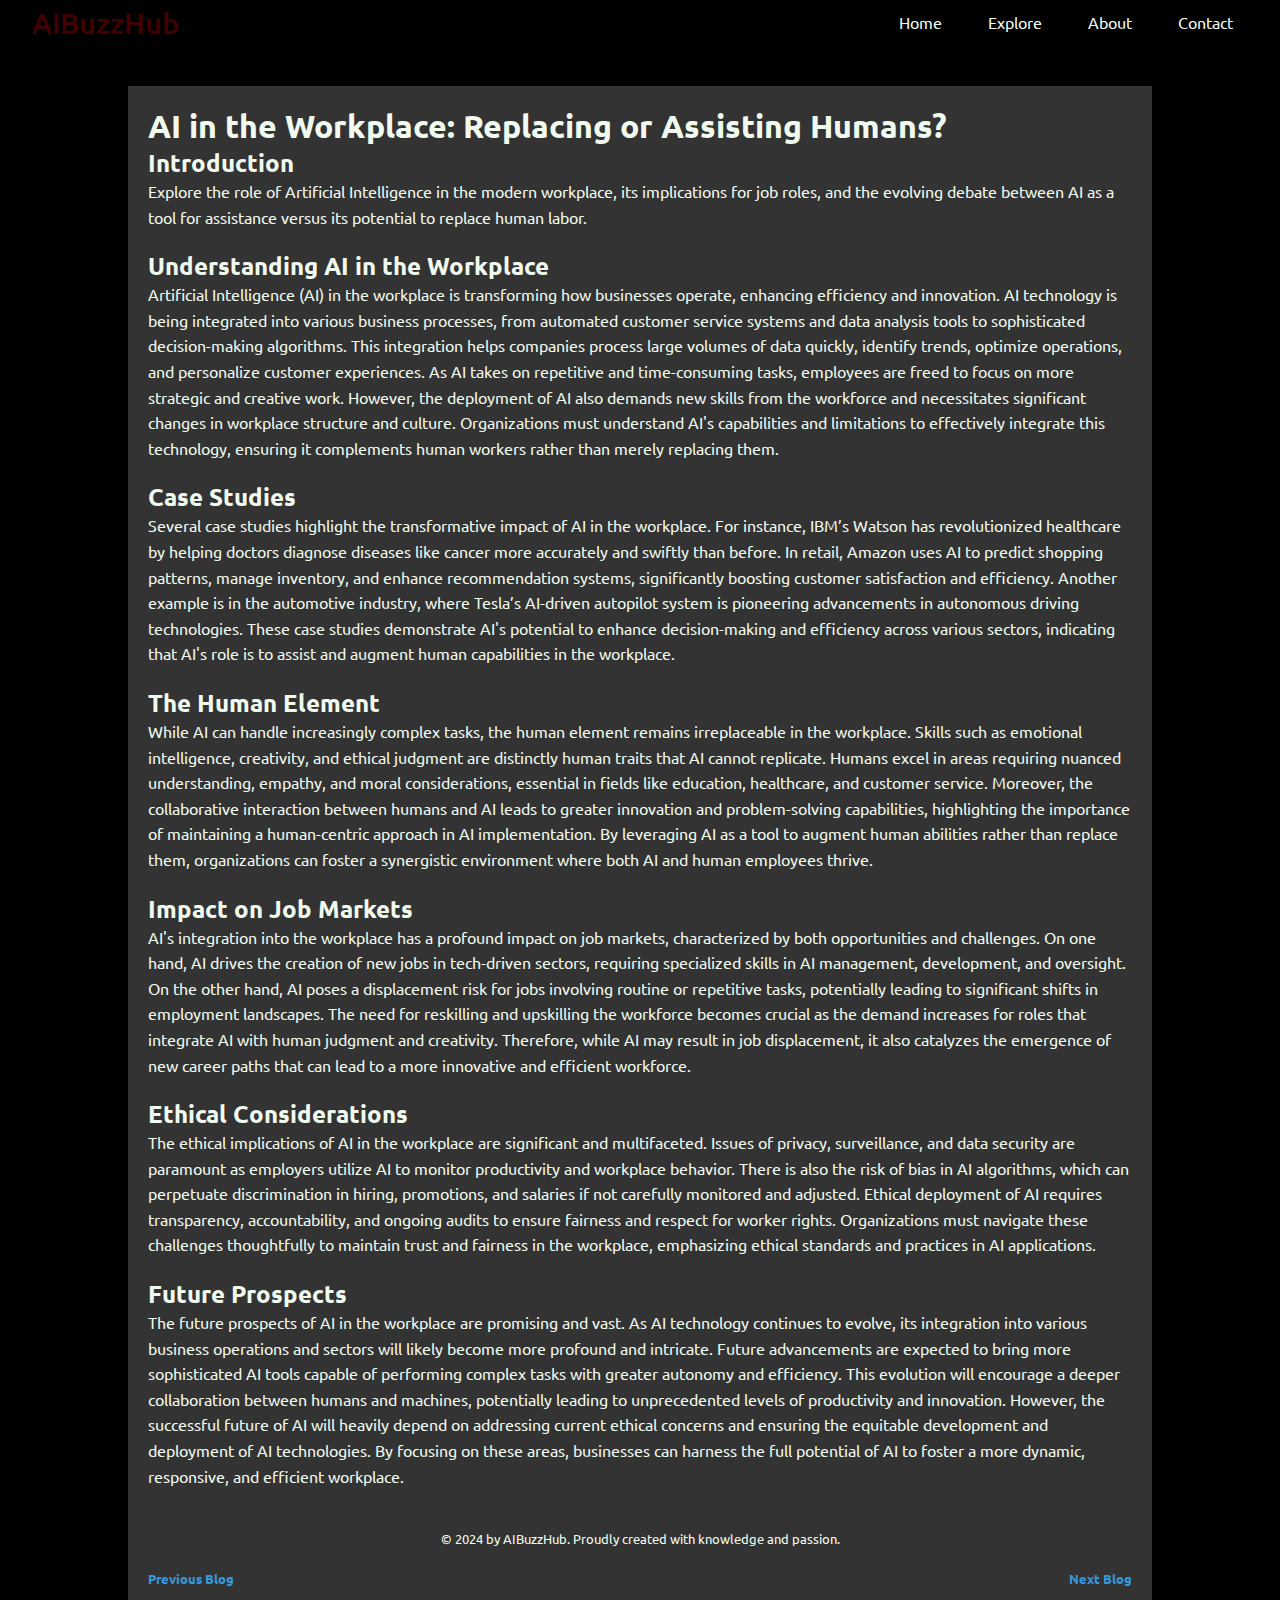
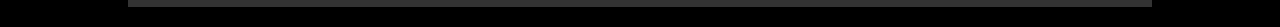
<file: roman.html>
<!DOCTYPE html>
<html lang="en">
<head>
    <meta charset="UTF-8">
    <meta name="viewport" content="width=device-width, initial-scale=1.0">
    <title>AI in the Workplace: Replacing or Assisting Humans?</title>
    <link rel="stylesheet" href="romanstyle.css">
            
</head>
<body>
    <nav class="navbar">
        <div class="navbar-brand">
            <p>AIBuzzHub</p>
        </div>
        <!-- Hamburger menu toggle -->
        <input type="checkbox" id="nav-toggle" class="nav-toggle" aria-hidden="true" hidden>
        <label for="nav-toggle" class="nav-toggle-label">
            <span></span>
            <span></span>
            <span></span>
        </label>
        <ul class="nav-list">
            <li><a href="index.html">Home</a></li>
            <li><a href="explore.html" class="exp">Explore</a></li>
            <li><a href="About.html">About</a></li>
            <li><a href="contact.html">Contact</a></li>
        </ul>
    </nav>
    
    <div class="container">
        <header>
            <h1>AI in the Workplace: Replacing or Assisting Humans?</h1>
        </header>
        <section>
            <h2>Introduction</h2>
            <p>Explore the role of Artificial Intelligence in the modern workplace, its implications for job roles, and the evolving debate between AI as a tool for assistance versus its potential to replace human labor.</p>
        </section>
        <section>
            <h2>Understanding AI in the Workplace</h2>
            <p>Artificial Intelligence (AI) in the workplace is transforming how businesses operate, enhancing efficiency and innovation. AI technology is being integrated into various business processes, from automated customer service systems and data analysis tools to sophisticated decision-making algorithms. This integration helps companies process large volumes of data quickly, identify trends, optimize operations, and personalize customer experiences. As AI takes on repetitive and time-consuming tasks, employees are freed to focus on more strategic and creative work. However, the deployment of AI also demands new skills from the workforce and necessitates significant changes in workplace structure and culture. Organizations must understand AI's capabilities and limitations to effectively integrate this technology, ensuring it complements human workers rather than merely replacing them.</p>
        </section>
        <section>
            <h2>Case Studies</h2>
            <p>Several case studies highlight the transformative impact of AI in the workplace. For instance, IBM’s Watson has revolutionized healthcare by helping doctors diagnose diseases like cancer more accurately and swiftly than before. In retail, Amazon uses AI to predict shopping patterns, manage inventory, and enhance recommendation systems, significantly boosting customer satisfaction and efficiency. Another example is in the automotive industry, where Tesla’s AI-driven autopilot system is pioneering advancements in autonomous driving technologies. These case studies demonstrate AI's potential to enhance decision-making and efficiency across various sectors, indicating that AI's role is to assist and augment human capabilities in the workplace.</p>
        </section>
        <section>
            <h2>The Human Element</h2>
            <p>While AI can handle increasingly complex tasks, the human element remains irreplaceable in the workplace. Skills such as emotional intelligence, creativity, and ethical judgment are distinctly human traits that AI cannot replicate. Humans excel in areas requiring nuanced understanding, empathy, and moral considerations, essential in fields like education, healthcare, and customer service. Moreover, the collaborative interaction between humans and AI leads to greater innovation and problem-solving capabilities, highlighting the importance of maintaining a human-centric approach in AI implementation. By leveraging AI as a tool to augment human abilities rather than replace them, organizations can foster a synergistic environment where both AI and human employees thrive.</p>
        </section>
        <section>
            <h2>Impact on Job Markets</h2>
            <p>AI's integration into the workplace has a profound impact on job markets, characterized by both opportunities and challenges. On one hand, AI drives the creation of new jobs in tech-driven sectors, requiring specialized skills in AI management, development, and oversight. On the other hand, AI poses a displacement risk for jobs involving routine or repetitive tasks, potentially leading to significant shifts in employment landscapes. The need for reskilling and upskilling the workforce becomes crucial as the demand increases for roles that integrate AI with human judgment and creativity. Therefore, while AI may result in job displacement, it also catalyzes the emergence of new career paths that can lead to a more innovative and efficient workforce.</p>
        </section>
        <section>
            <h2>Ethical Considerations</h2>
            <p>The ethical implications of AI in the workplace are significant and multifaceted. Issues of privacy, surveillance, and data security are paramount as employers utilize AI to monitor productivity and workplace behavior. There is also the risk of bias in AI algorithms, which can perpetuate discrimination in hiring, promotions, and salaries if not carefully monitored and adjusted. Ethical deployment of AI requires transparency, accountability, and ongoing audits to ensure fairness and respect for worker rights. Organizations must navigate these challenges thoughtfully to maintain trust and fairness in the workplace, emphasizing ethical standards and practices in AI applications.</p>
        </section>
        <section>
            <h2>Future Prospects</h2>
            <p>The future prospects of AI in the workplace are promising and vast. As AI technology continues to evolve, its integration into various business operations and sectors will likely become more profound and intricate. Future advancements are expected to bring more sophisticated AI tools capable of performing complex tasks with greater autonomy and efficiency. This evolution will encourage a deeper collaboration between humans and machines, potentially leading to unprecedented levels of productivity and innovation. However, the successful future of AI will heavily depend on addressing current ethical concerns and ensuring the equitable development and deployment of AI technologies. By focusing on these areas, businesses can harness the full potential of AI to foster a more dynamic, responsive, and efficient workplace.</p>
        </section>
        <footer class="footer">
            <p>© 2024 by AIBuzzHub. Proudly created with knowledge and passion.</p>
            <div class="blog-navigation">
                <a href="action.html" class="prev-blog">Previous Blog</a>
                <a href="hen.html" class="next-blog">Next Blog</a>
            </div>
        </footer>
        
    </div>
</body>
</html>
</file>
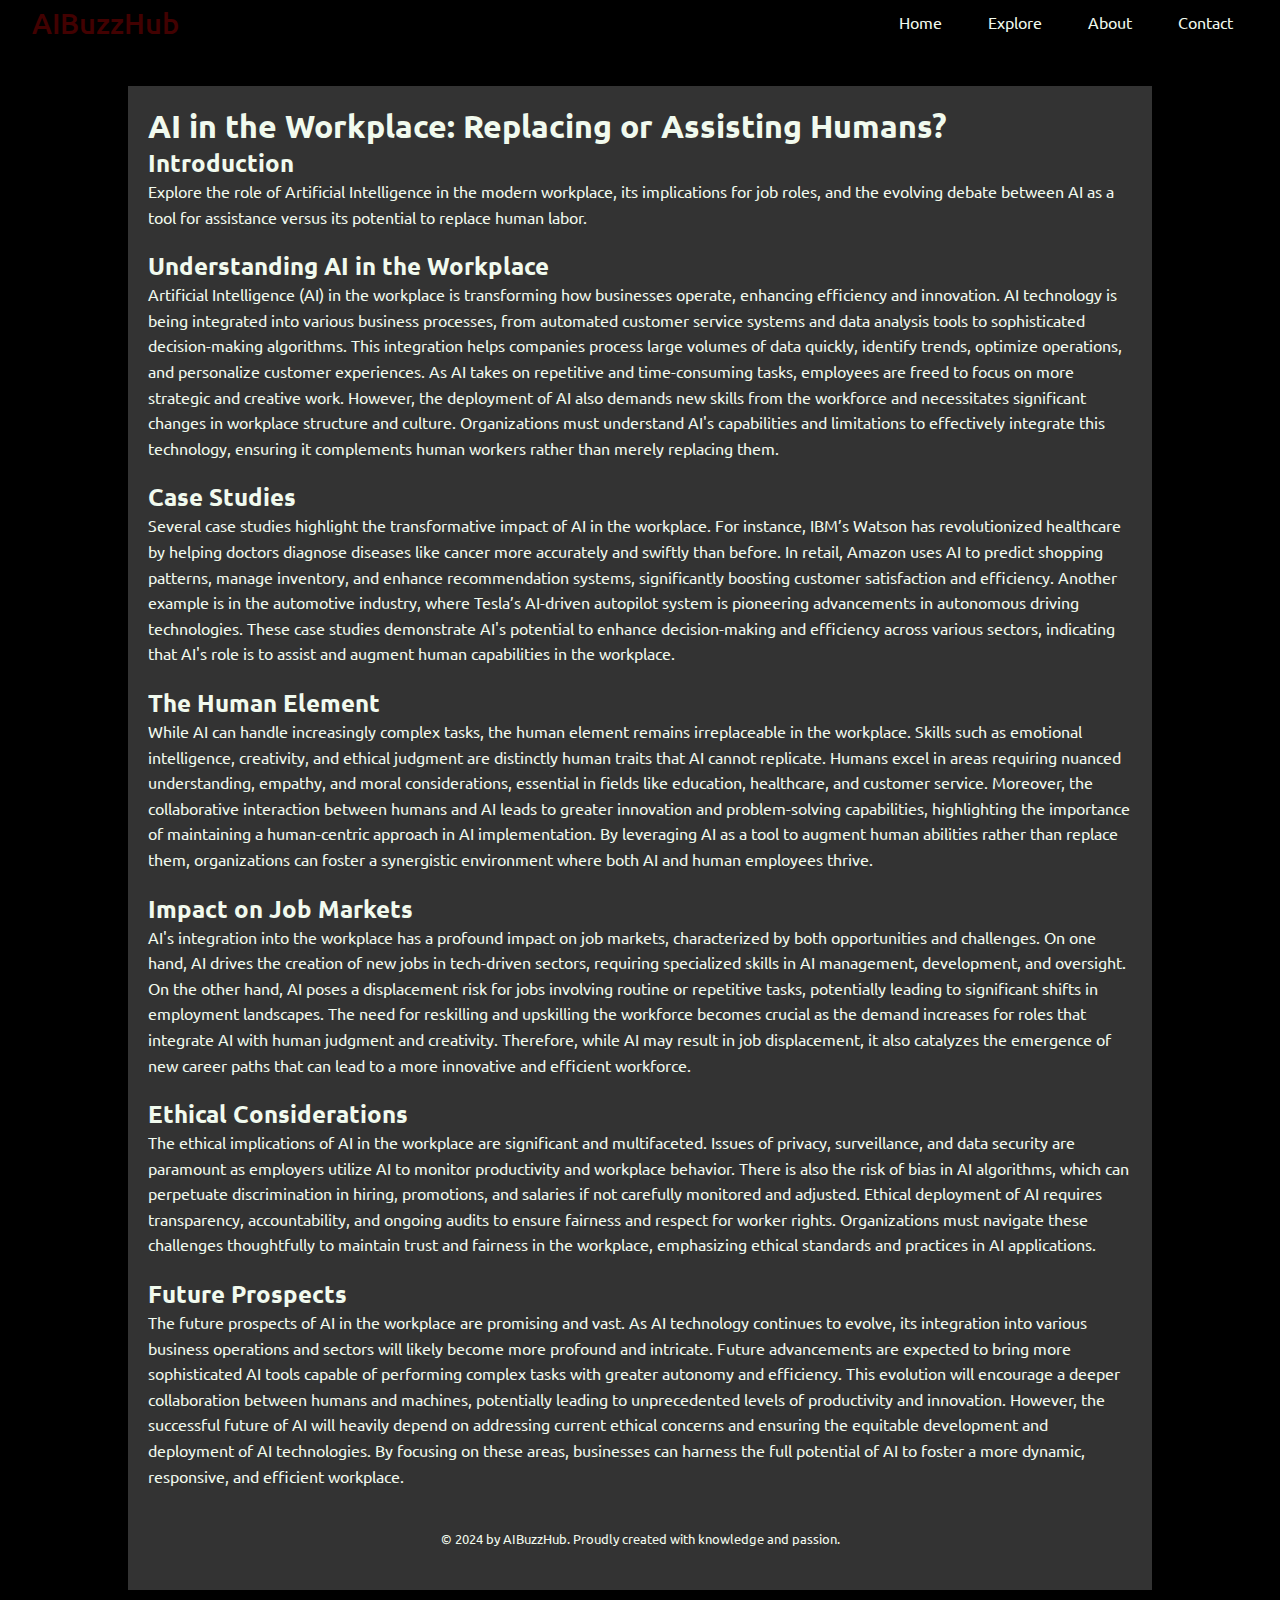
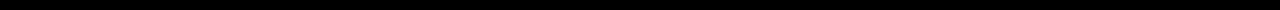
<file: romance.html>
<!DOCTYPE html>
<html lang="en">
<head>
    <meta charset="UTF-8">
    <meta name="viewport" content="width=device-width, initial-scale=1.0">
    <title>AI in the Workplace: Replacing or Assisting Humans?</title>
    <link rel="stylesheet" href="romanstyle.css">
            
</head>
<body>
    <nav class="navbar">
        <div class="navbar-brand">
            <p>AIBuzzHub</p>
        </div>
        <!-- Hamburger menu toggle -->
        <input type="checkbox" id="nav-toggle" class="nav-toggle" aria-hidden="true" hidden>
        <label for="nav-toggle" class="nav-toggle-label">
            <span></span>
            <span></span>
            <span></span>
        </label>
        <ul class="nav-list">
            <li><a href="index.html">Home</a></li>
            <li><a href="explore.html" class="exp">Explore</a></li>
            <li><a href="About.html">About</a></li>
            <li><a href="contact.html">Contact</a></li>
        </ul>
    </nav>
    
    <div class="container">
        <header>
            <h1>AI in the Workplace: Replacing or Assisting Humans?</h1>
        </header>
        <section>
            <h2>Introduction</h2>
            <p>Explore the role of Artificial Intelligence in the modern workplace, its implications for job roles, and the evolving debate between AI as a tool for assistance versus its potential to replace human labor.</p>
        </section>
        <section>
            <h2>Understanding AI in the Workplace</h2>
            <p>Artificial Intelligence (AI) in the workplace is transforming how businesses operate, enhancing efficiency and innovation. AI technology is being integrated into various business processes, from automated customer service systems and data analysis tools to sophisticated decision-making algorithms. This integration helps companies process large volumes of data quickly, identify trends, optimize operations, and personalize customer experiences. As AI takes on repetitive and time-consuming tasks, employees are freed to focus on more strategic and creative work. However, the deployment of AI also demands new skills from the workforce and necessitates significant changes in workplace structure and culture. Organizations must understand AI's capabilities and limitations to effectively integrate this technology, ensuring it complements human workers rather than merely replacing them.</p>
        </section>
        <section>
            <h2>Case Studies</h2>
            <p>Several case studies highlight the transformative impact of AI in the workplace. For instance, IBM’s Watson has revolutionized healthcare by helping doctors diagnose diseases like cancer more accurately and swiftly than before. In retail, Amazon uses AI to predict shopping patterns, manage inventory, and enhance recommendation systems, significantly boosting customer satisfaction and efficiency. Another example is in the automotive industry, where Tesla’s AI-driven autopilot system is pioneering advancements in autonomous driving technologies. These case studies demonstrate AI's potential to enhance decision-making and efficiency across various sectors, indicating that AI's role is to assist and augment human capabilities in the workplace.</p>
        </section>
        <section>
            <h2>The Human Element</h2>
            <p>While AI can handle increasingly complex tasks, the human element remains irreplaceable in the workplace. Skills such as emotional intelligence, creativity, and ethical judgment are distinctly human traits that AI cannot replicate. Humans excel in areas requiring nuanced understanding, empathy, and moral considerations, essential in fields like education, healthcare, and customer service. Moreover, the collaborative interaction between humans and AI leads to greater innovation and problem-solving capabilities, highlighting the importance of maintaining a human-centric approach in AI implementation. By leveraging AI as a tool to augment human abilities rather than replace them, organizations can foster a synergistic environment where both AI and human employees thrive.</p>
        </section>
        <section>
            <h2>Impact on Job Markets</h2>
            <p>AI's integration into the workplace has a profound impact on job markets, characterized by both opportunities and challenges. On one hand, AI drives the creation of new jobs in tech-driven sectors, requiring specialized skills in AI management, development, and oversight. On the other hand, AI poses a displacement risk for jobs involving routine or repetitive tasks, potentially leading to significant shifts in employment landscapes. The need for reskilling and upskilling the workforce becomes crucial as the demand increases for roles that integrate AI with human judgment and creativity. Therefore, while AI may result in job displacement, it also catalyzes the emergence of new career paths that can lead to a more innovative and efficient workforce.</p>
        </section>
        <section>
            <h2>Ethical Considerations</h2>
            <p>The ethical implications of AI in the workplace are significant and multifaceted. Issues of privacy, surveillance, and data security are paramount as employers utilize AI to monitor productivity and workplace behavior. There is also the risk of bias in AI algorithms, which can perpetuate discrimination in hiring, promotions, and salaries if not carefully monitored and adjusted. Ethical deployment of AI requires transparency, accountability, and ongoing audits to ensure fairness and respect for worker rights. Organizations must navigate these challenges thoughtfully to maintain trust and fairness in the workplace, emphasizing ethical standards and practices in AI applications.</p>
        </section>
        <section>
            <h2>Future Prospects</h2>
            <p>The future prospects of AI in the workplace are promising and vast. As AI technology continues to evolve, its integration into various business operations and sectors will likely become more profound and intricate. Future advancements are expected to bring more sophisticated AI tools capable of performing complex tasks with greater autonomy and efficiency. This evolution will encourage a deeper collaboration between humans and machines, potentially leading to unprecedented levels of productivity and innovation. However, the successful future of AI will heavily depend on addressing current ethical concerns and ensuring the equitable development and deployment of AI technologies. By focusing on these areas, businesses can harness the full potential of AI to foster a more dynamic, responsive, and efficient workplace.</p>
        </section>
        <footer class="footer">
            <p>© 2024 by AIBuzzHub. Proudly created with knowledge and passion.</p>
        </footer>
    </div>
</body>
</html>
</file>
<file: aboutstyle.css>
@import url('https://fonts.googleapis.com/css2?family=Poppins&family=Ubuntu:wght@300;700&display=swap');

/* Reset styles */
* {
    margin: 0;
    padding: 0;
    box-sizing: border-box;
    font-family: 'Ubuntu', sans-serif;
}

body {
    font-family: 'Ubuntu', sans-serif;
    color: #FFFFFF;
    background-color: #000000;
    padding-top: 0px;
}

.navbar {
    background-color: #000000;
    padding: 0 2rem;
    display: flex;
    justify-content: space-between;
    align-items: center;
    line-height: 3rem;
    top: 0;
    left: 0;
    width: 100%;
    position: relative;
    z-index: 1000;
}

.navbar-brand p {
    font-weight: 500;
    font-size: 1.8rem;
    cursor: pointer;
    color: rgb(66, 1, 1);
}

.nav-list {
    list-style: none;
    display: flex;
    gap: 1rem;
}

.nav-list li a {
    padding: 10px 15px;
    font-size: 1rem;
    text-decoration: none;
    color: inherit;
    transition: background-color 0.3s, color 0.3s;
}

.nav-list li a:hover, .nav-list li a:focus {
    background-color: gray;
    border-radius: 5px;
}

/* Hamburger Menu Styling */
.nav-toggle-label {
    display: none; /* Adjusted to only display in mobile view */
    position: absolute;
    top: 1rem;
    right: 2rem;
    cursor: pointer;
    z-index: 2000;
}

.nav-toggle-label span {
    display: block;
    width: 30px;
    height: 3px;
    background-color: white;
    margin-bottom: 5px;
    transition: all 0.3s;
}

/* Media query for mobile devices */
@media (max-width: 768px) {
    .nav-toggle-label {
        display: block; /* Now visible in mobile view */
    }

    .nav-list {
        display: none; /* Initially hidden */
        flex-direction: column;
        width: 100%;
        position: fixed; /* Changed from absolute to fixed */
        top: 60px;
        left: 0;
        background-color: #000;
        transform: translateY(-100%);
        transition: transform 0.3s ease-in-out;
    }

    .nav-toggle:checked + .nav-toggle-label + .nav-list {
        display: flex; /* Ensure display is set to flex when active */
        transform: translateY(0); /* Slide in menu */
    }

    .nav-toggle:checked + .nav-toggle-label span {
        background-color: transparent; /* Middle bar disappears */
    }

    .nav-toggle:checked + .nav-toggle-label span::before,
    .nav-toggle:checked + .nav-toggle-label span::after {
        top: 0;
        transform: rotate(45deg); /* Rotate before bar */
    }

    .nav-toggle:checked + .nav-toggle-label span::after {
        transform: rotate(-45deg); /* Rotate after bar */
    }

    .nav-toggle-label span::before,
    .nav-toggle-label span::after {
        content: '';
        position: absolute;
        top: -8px; /* Position before the transform */
        width: 100%;
        height: 3px;
        background-color: white;
        transition: transform 0.3s, top 0.3s;
    }

    .nav-toggle-label span::after {
        top: 8px;
    }

    .nav-list li {
        padding: 10px 0;
    }

    .nav-list li a {
        padding: 10px 20px;
        display: block;
    }
}

.about-us {
    display: flex;
    flex-direction: column;
    justify-content: center;
    align-items: center;
    height: 100vh;
    padding: 90px 0;
}

.pic {
    width: 100%;
    max-width: 302px;
    margin-bottom: 20px;
}

.about {
    display: flex;
    flex-direction: column;
    align-items: center;
}

.text {
    text-align: center;
    font-size: 16px;
    line-height: 22px;
    letter-spacing: 1px;
}

@media (min-width: 768px) {
    .about-us {
        flex-direction: row;
    }

    .pic {
        margin-right: 50px;
    }

    .about {
        flex-direction: row;
    }

    .text {
        text-align: left;
        font-size: 18px;
        line-height: 25px;
    }
}
</file>
<file: actionstyle.css>
@import url('https://fonts.googleapis.com/css2?family=Poppins&family=Ubuntu:wght@300;700&display=swap');

/* Reset and Base Styles */
* {
    margin: 0;
    padding: 0;
    box-sizing: border-box;
    font-family: 'Ubuntu', sans-serif; /* Use Ubuntu as the primary font */
    color: #F1FAEE; /* Light grey color for text across all base elements */
}

body {
    background-color: #000000; /* Consistent black background */
    padding-top: 0px; /* No initial top padding to prevent content hiding behind the navbar */
}

.navbar {
    background-color: #000000; /* Consistent black navbar */
    padding: 0 2rem;
    display: flex;
    justify-content: space-between;
    align-items: center;
    line-height: 3rem;
    top: 0;
    left: 0;
    width: 100%;
    position: static; /* Updated to static */
    z-index: 1000; /* Ensures navbar is above other content */
}


.navbar-brand p {
    font-weight: 500;
    font-size: 1.8rem;
    cursor: pointer;
    color: rgb(66, 1, 1); /* Custom color for brand highlights */
}

.nav-list {
    list-style: none;
    display: flex;
    gap: 1rem;
    color: #E1D9D1; /* Subtle grey text color for readability */
}

.nav-list li a {
    padding: 10px 15px;
    font-size: 1rem;
    text-decoration: none;
    color: inherit; /* Inherits the color from parent */
    transition: background-color 0.3s, color 0.3s; /* Smooth transition for hover effects */
}

.nav-list li a:hover, .nav-list li a:focus {
    background-color: gray; /* Darker background on hover/focus */
    border-radius: 5px; /* Rounded corners for a polished look */
}

/* Main Content Container */
.container {
    width: 80%;
    margin: 20px auto; /* Center container */
    background: #333; /* Darker background for the container */
    padding: 20px;
    box-shadow: 0 0 10px rgba(0, 0, 0, 0.5); /* Subtle shadow for depth */
}

h1, h2 {
    color: #F1FAEE; /* Ensures headers are brightly colored */
}

p, li {
    line-height: 1.6;
    margin-bottom: 20px; /* Spacing for readability */
}

/* Footer Styling */
.footer {
    text-align: center;
    margin-top: 40px;
    font-size: 0.8em;
    color: #999; /* Light grey for less emphasis */
}

/* Link Styling */
a {
    color: #3498DB; /* Bright blue for links */
    text-decoration: none;
}

a:hover {
    text-decoration: underline; /* Underline links on hover */
}

/* Responsive Adjustments */
@media (max-width: 768px) {
    body {
        padding-top: 50px; /* Additional top padding to accommodate fixed navbar */
    }

    .navbar {
        flex-direction: column; /* Stack items vertically in the navbar */
        padding: 1rem; /* Uniform padding */
    }

    .nav-list {
        flex-direction: column;
        width: 100%; /* Full width */
        padding: 0;
        display: none; /* Initially hidden */
    }

    .nav-list li a {
        text-align: center; /* Center align links */
        padding: 8px; /* Sufficient padding for touch targets */
    }

    .container {
        width: 95%; /* Allow more margin on smaller screens */
        padding: 15px; /* Reduced padding */
    }

    h1, h2 {
        font-size: 1.5rem; /* Adjust font size for smaller displays */
    }

    p, li {
        font-size: 0.9rem; /* Adjust text size for readability */
    }

    .nav-toggle {
        display: block; /* Show toggle in mobile view */
    }

    .nav-toggle-label {
        display: block; /* Show label for toggling nav */
        position: absolute;
        top: 10px;
        right: 10px;
        cursor: pointer;
        z-index: 2000;
    }

    .nav-toggle-label span {
        width: 25px;
        height: 3px;
        background-color: white;
        margin-bottom: 5px;
        transition: all 0.3s;
    }

    .nav-toggle:checked + .nav-list {
        display: flex; /* Show navigation when toggle is checked */
    }

    .nav-list {
        position: absolute;
        top: 3rem; /* Adjust based on navbar height */
        left: 0;
        background-color: #000000;
        z-index: 1000;
    }
}

/* Blog Navigation Styles */
.blog-navigation {
    display: flex;
    justify-content: space-between;
    margin-top: 20px;
}

.prev-blog,
.next-blog {
    color: #3498DB;
    text-decoration: none;
    font-weight: bold;
}

.prev-blog:hover,
.next-blog:hover {
    text-decoration: underline;
}

@media (max-width: 768px) {
    .blog-navigation {
        flex-direction: column;
    }

    .prev-blog,
    .next-blog {
        margin-top: 10px;
    }
}
</file>
<file: adventurestyle.css>
@import url('https://fonts.googleapis.com/css2?family=Poppins&family=Ubuntu:wght@300;700&display=swap');

/* Reset and Base Styles */
* {
    margin: 0;
    padding: 0;
    box-sizing: border-box;
    font-family: 'Ubuntu', sans-serif; /* Use Ubuntu as the primary font */
    color: #F1FAEE; /* Light grey color for text across all base elements */
}

body {
    background-color: #000000; /* Consistent black background */
    padding-top: 0px; /* No initial top padding to prevent content hiding behind the navbar */
}

.navbar {
    background-color: #000000; /* Consistent black navbar */
    padding: 0 2rem;
    display: flex;
    justify-content: space-between;
    align-items: center;
    line-height: 3rem;
    top: 0;
    left: 0;
    width: 100%;
    position: static; /* Updated to static */
    z-index: 1000; /* Ensures navbar is above other content */
}


.navbar-brand p {
    font-weight: 500;
    font-size: 1.8rem;
    cursor: pointer;
    color: rgb(66, 1, 1); /* Custom color for brand highlights */
}

.nav-list {
    list-style: none;
    display: flex;
    gap: 1rem;
    color: #E1D9D1; /* Subtle grey text color for readability */
}

.nav-list li a {
    padding: 10px 15px;
    font-size: 1rem;
    text-decoration: none;
    color: inherit; /* Inherits the color from parent */
    transition: background-color 0.3s, color 0.3s; /* Smooth transition for hover effects */
}

.nav-list li a:hover, .nav-list li a:focus {
    background-color: gray; /* Darker background on hover/focus */
    border-radius: 5px; /* Rounded corners for a polished look */
}

/* Main Content Container */
.container {
    width: 80%;
    margin: 20px auto; /* Center container */
    background: #333; /* Darker background for the container */
    padding: 20px;
    box-shadow: 0 0 10px rgba(0, 0, 0, 0.5); /* Subtle shadow for depth */
}

h1, h2 {
    color: #F1FAEE; /* Ensures headers are brightly colored */
}

p, li {
    line-height: 1.6;
    margin-bottom: 20px; /* Spacing for readability */
}

/* Footer Styling */
.footer {
    text-align: center;
    margin-top: 40px;
    font-size: 0.8em;
    color: #999; /* Light grey for less emphasis */
}

/* Link Styling */
a {
    color: #3498DB; /* Bright blue for links */
    text-decoration: none;
}

a:hover {
    text-decoration: underline; /* Underline links on hover */
}

/* Responsive Adjustments */
@media (max-width: 768px) {
    body {
        padding-top: 50px; /* Additional top padding to accommodate fixed navbar */
    }

    .navbar {
        flex-direction: column; /* Stack items vertically in the navbar */
        padding: 1rem; /* Uniform padding */
    }

    .nav-list {
        flex-direction: column;
        width: 100%; /* Full width */
        padding: 0;
        display: none; /* Initially hidden */
    }

    .nav-list li a {
        text-align: center; /* Center align links */
        padding: 8px; /* Sufficient padding for touch targets */
    }

    .container {
        width: 95%; /* Allow more margin on smaller screens */
        padding: 15px; /* Reduced padding */
    }

    h1, h2 {
        font-size: 1.5rem; /* Adjust font size for smaller displays */
    }

    p, li {
        font-size: 0.9rem; /* Adjust text size for readability */
    }

    .nav-toggle {
        display: block; /* Show toggle in mobile view */
    }

    .nav-toggle-label {
        display: block; /* Show label for toggling nav */
        position: absolute;
        top: 10px;
        right: 10px;
        cursor: pointer;
        z-index: 2000;
    }

    .nav-toggle-label span {
        width: 25px;
        height: 3px;
        background-color: white;
        margin-bottom: 5px;
        transition: all 0.3s;
    }

    .nav-toggle:checked + .nav-list {
        display: flex; /* Show navigation when toggle is checked */
    }

    .nav-list {
        position: absolute;
        top: 3rem; /* Adjust based on navbar height */
        left: 0;
        background-color: #000000;
        z-index: 1000;
    }
}

/* Blog Navigation Styles */
.blog-navigation {
    display: flex;
    justify-content: space-between;
    margin-top: 20px;
}

.prev-blog,
.next-blog {
    color: #3498DB;
    text-decoration: none;
    font-weight: bold;
}

.prev-blog:hover,
.next-blog:hover {
    text-decoration: underline;
}

@media (max-width: 768px) {
    .blog-navigation {
        flex-direction: column;
    }

    .prev-blog,
    .next-blog {
        margin-top: 10px;
    }
}
</file>
<file: contactstyle.css>
@import url('https://fonts.googleapis.com/css2?family=Poppins&family=Ubuntu:wght@300;700&display=swap');

/* Base Reset and Styling */
* {
    margin: 0;
    padding: 0;
    box-sizing: border-box;
}

/* Body and Background Styling */
body {
    font-family: 'Ubuntu', sans-serif; /* Consistent font style */
    color: #FFFFFF; /* White text for contrast */
    background-color: #000000; /* Consistent black background */
    text-align: center; /* Center alignment for all text */
    display: flex;
    flex-direction: column; /* Stack elements vertically */
    justify-content: center; /* Center content vertically */
    align-items: center; /* Center content horizontally */
    min-height: 100vh; /* Full viewport height */
}

/* Navbar Styling */
.navbar {
    width: 100%; /* Full width */
    background-color: #000000; /* Black background for consistency */
    padding: 0 2rem;
    display: flex;
    justify-content: space-between;
    align-items: center;
    line-height: 3rem;
    position: fixed; /* Fixed at the top */
    top: 0;
    left: 0;
    z-index: 1000; /* High z-index to stay on top */
}

/* Navbar Branding */
.navbar-brand p {
    font-weight: 500;
    font-size: 1.8rem;
    cursor: pointer;
    color: rgb(66, 1, 1); /* Custom color for brand */
}

/* Navigation List Styling */
.nav-list {
    list-style: none;
    display: flex;
    gap: 1rem;
    color: #E1D9D1; /* Subtle gray text color for readability */
}

/* Navigation Link Styling */
.nav-list li a {
    padding: 10px 15px;
    font-size: 1rem;
    text-decoration: none;
    color: #FFFFFF; /* White links for contrast */
    transition: background-color 0.3s, color 0.3s; /* Smooth transition effects */
}

/* Hover and Focus Styles */
.nav-list li a:hover, .nav-list li a:focus {
    background-color: #505050; /* Light grey for hover */
    border-radius: 5px;
}

/* Form Styling */
form {
    display: flex;
    flex-direction: column;
    background: #1A1A1A; /* Dark background for form */
    width: 400px;
    border-radius: 10px;
    box-shadow: 0 0 40px rgba(0, 0, 0, 0.8); /* Shadow for depth */
    padding: 20px;
    margin-top: 80px; /* Space from navbar */
}

/* Form Header Styling */
.head {
    background: #000000; /* Consistent with navbar */
    color: #FFFFFF; /* White text */
    padding: 20px;
    width: 100%; /* Full width of form */
}

/* Label Styling */
label {
    text-align: left;
    margin: 10px 0;
}

/* Input and Textarea Styling */
input, textarea {
    width: calc(100% - 20px); /* Full width minus padding */
    padding: 10px;
    background: #333333; /* Dark grey background */
    color: #FFFFFF; /* White text for readability */
    border: 2px solid transparent;
}

input:focus, textarea:focus {
    border-color: #0084FF; /* Blue border on focus */
}

textarea {
    resize: none; /* Disable resizing for consistency */
}

/* Button Styling */
button {
    margin-top: 10px;
    background: #0084FF; /* Blue background */
    padding: 10px 20px;
    border-radius: 50px; /* Rounded edges */
    font-size: 1rem;
    cursor: pointer;
    transition: background 0.3s;
}

button:hover {
    background: #0066CC; /* Darker blue on hover */
}

/* Media Query for Smaller Screens */
@media (max-width: 768px) {
    .navbar {
        flex-direction: column; /* Stack navbar items vertically */
        padding: 1rem 2rem; /* Adjusted padding */
    }

    .nav-list {
        flex-direction: column;
        width: 100%;
        display: none; /* Initially hidden */
    }

    .nav-list li a {
        text-align: center; /* Center links */
        padding: 15px 20px; /* Increased padding for touch targets */
    }

    form {
        width: 90%; /* Smaller form for smaller screens */
        margin-top: 20px; /* Reduced space from navbar due to stacking */
    }

    /* Adding a toggle functionality for the navigation list */
    .nav-toggle:checked + .nav-toggle-label + .nav-list {
        display: flex; /* Display the navigation list when toggled */
    }

    /* Styling for the toggle label (hamburger menu) */
    .nav-toggle-label {
        display: block;
        position: absolute;
        top: 10px;
        right: 10px;
        cursor: pointer;
        z-index: 2000;
    }

    .nav-toggle-label span,
    .nav-toggle-label span::before,
    .nav-toggle-label span::after {
        display: block;
        width: 30px;
        height: 3px;
        background-color: white;
        position: relative;
        transition: all 0.3s ease-in-out;
    }

    .nav-toggle:checked + .nav-toggle-label span {
        background-color: transparent;
    }

    .nav-toggle:checked + .nav-toggle-label span::before {
        transform: rotate(45deg) translate(5px, 5px);
    }

    .nav-toggle:checked + .nav-toggle-label span::after {
        transform: rotate(-45deg) translate(7px, -8px);
    }
}
</file>
<file: exstyle.css>
@import url('https://fonts.googleapis.com/css2?family=Poppins&family=Ubuntu:wght@300;700&display=swap');

/* Base Reset and Styling */
* {
    margin: 0;
    padding: 0;
    box-sizing: border-box;
    font-family: 'Ubuntu', sans-serif; /* Consistent font style */
    color: #F1FAEE; /* Light grey text for better contrast */
}

body {
    background-color: #000000; /* Consistent black background for the entire site */
}

/* Navbar Branding */
.navbar-brand p {
    font-weight: 500;
    font-size: 1.8rem;
    cursor: pointer;
    color: rgb(66, 1, 1); /* Custom color for branding */
}

/* Navbar styling */
.navbar {
    background-color: #000000; /* Maintains a consistent style */
    padding: 0 2rem;
    display: flex;
    justify-content: space-between;
    align-items: center;
    line-height: 3rem;
    position: fixed; /* Keeps navbar at the top on scroll */
    top: 0;
    left: 0;
    width: 100%;
    z-index: 1000; /* Ensures navbar is above other content */
}

/* Navigation List Styling */
.nav-list {
    list-style: none;
    display: flex;
    gap: 1rem;
}

/* Navigation Link Styling */
.nav-list li a {
    padding: 10px 15px;
    font-size: 1rem;
    text-decoration: none;
    color: inherit; /* Inherits color from nav-list */
    transition: background-color 0.3s, color 0.3s; /* Smooth transition for hover effects */
}

.nav-list li a:hover, .nav-list li a:focus {
    background-color: gray; /* Subtle hover effect */
    color: #F1FAEE; /* Ensures text is still readable */
    border-radius: 5px; /* Rounded corners for a modern look */
}

/* Explore Banner Styling */
.explore-banner {
    text-align: center;
    padding: 20px;
    margin: 20px 0;
}

/* Section Headers */
.head1 {
    font-size: 30px; /* Large and bold for impact */
    font-weight: 500;
}

/* Paragraph Styling */
.p1 {
    color: gray; /* Subtle color for less emphasis */
    font-weight: 300;
}

/* Container for Flex Items */
.container {
    display: flex;
    flex-wrap: wrap;
    justify-content: center;
    margin: 20px;
}

/* Individual Boxes */
.box {
    width: 275px;
    height: 275px;
    background: #000;
    margin: 10px;
    overflow: hidden;
    position: relative;
}

/* Image Styling */
.imgBx img {
    width: 100%;
    height: 100%;
    object-fit: cover; /* Ensures images are properly scaled */
}

/* Content Overlay */
.content {
    position: absolute;
    bottom: 0;
    background: rgba(0, 0, 0, 0.5); /* Semi-transparent overlay */
    color: white;
    padding: 10px;
    transition: 0.5s;
    transform: translateY(100%); /* Initially hidden below the box */
}

.box:hover .content {
    transform: translateY(0); /* Slide up to reveal on hover */
}

/* Title Styling Inside Boxes */
.box-title {
    text-align: center;
    font-size: 1rem;
    color: #F1FAEE;
    margin-top: 5px;
}

/* Mobile Responsive Adjustments */
@media (max-width: 768px) {
    .navbar {
        flex-direction: column;
        padding: 1rem 2rem; /* Increased padding in mobile view */
    }

    .nav-list {
        display: none; /* Hide by default, show on toggle */
        flex-direction: column;
        width: 100%;
        position: absolute;
        top: 60px; /* Adjust position under navbar */
        background-color: #000000; /* Consistent with navbar color */
    }

    .nav-toggle:checked + .nav-list {
        display: flex; /* Show nav list when toggled */
    }

    .nav-list li {
        text-align: center; /* Center-align links for better appearance */
        padding: 10px; /* Increased padding for easier touch */
    }

    .nav-list li a {
        display: block; /* Full-width links for easier touch */
    }
}
</file>
<file: henstyle.css>
@import url('https://fonts.googleapis.com/css2?family=Poppins&family=Ubuntu:wght@300;700&display=swap');

/* Reset and Base Styles */
* {
    margin: 0;
    padding: 0;
    box-sizing: border-box;
    font-family: 'Ubuntu', sans-serif; /* Use Ubuntu as the primary font */
    color: #F1FAEE; /* Light grey color for text across all base elements */
}

body {
    background-color: #000000; /* Consistent black background */
    padding-top: 0px; /* No initial top padding to prevent content hiding behind the navbar */
}

.navbar {
    background-color: #000000; /* Consistent black navbar */
    padding: 0 2rem;
    display: flex;
    justify-content: space-between;
    align-items: center;
    line-height: 3rem;
    top: 0;
    left: 0;
    width: 100%;
    position: static; /* Updated to static */
    z-index: 1000; /* Ensures navbar is above other content */
}


.navbar-brand p {
    font-weight: 500;
    font-size: 1.8rem;
    cursor: pointer;
    color: rgb(66, 1, 1); /* Custom color for brand highlights */
}

.nav-list {
    list-style: none;
    display: flex;
    gap: 1rem;
    color: #E1D9D1; /* Subtle grey text color for readability */
}

.nav-list li a {
    padding: 10px 15px;
    font-size: 1rem;
    text-decoration: none;
    color: inherit; /* Inherits the color from parent */
    transition: background-color 0.3s, color 0.3s; /* Smooth transition for hover effects */
}

.nav-list li a:hover, .nav-list li a:focus {
    background-color: gray; /* Darker background on hover/focus */
    border-radius: 5px; /* Rounded corners for a polished look */
}

/* Main Content Container */
.container {
    width: 80%;
    margin: 20px auto; /* Center container */
    background: #333; /* Darker background for the container */
    padding: 20px;
    box-shadow: 0 0 10px rgba(0, 0, 0, 0.5); /* Subtle shadow for depth */
}

h1, h2 {
    color: #F1FAEE; /* Ensures headers are brightly colored */
}

p, li {
    line-height: 1.6;
    margin-bottom: 20px; /* Spacing for readability */
}

/* Footer Styling */
.footer {
    text-align: center;
    margin-top: 40px;
    font-size: 0.8em;
    color: #999; /* Light grey for less emphasis */
}

/* Link Styling */
a {
    color: #3498DB; /* Bright blue for links */
    text-decoration: none;
}

a:hover {
    text-decoration: underline; /* Underline links on hover */
}

/* Responsive Adjustments */
@media (max-width: 768px) {
    body {
        padding-top: 50px; /* Additional top padding to accommodate fixed navbar */
    }

    .navbar {
        flex-direction: column; /* Stack items vertically in the navbar */
        padding: 1rem; /* Uniform padding */
    }

    .nav-list {
        flex-direction: column;
        width: 100%; /* Full width */
        padding: 0;
        display: none; /* Initially hidden */
    }

    .nav-list li a {
        text-align: center; /* Center align links */
        padding: 8px; /* Sufficient padding for touch targets */
    }

    .container {
        width: 95%; /* Allow more margin on smaller screens */
        padding: 15px; /* Reduced padding */
    }

    h1, h2 {
        font-size: 1.5rem; /* Adjust font size for smaller displays */
    }

    p, li {
        font-size: 0.9rem; /* Adjust text size for readability */
    }

    .nav-toggle {
        display: block; /* Show toggle in mobile view */
    }

    .nav-toggle-label {
        display: block; /* Show label for toggling nav */
        position: absolute;
        top: 10px;
        right: 10px;
        cursor: pointer;
        z-index: 2000;
    }

    .nav-toggle-label span {
        width: 25px;
        height: 3px;
        background-color: white;
        margin-bottom: 5px;
        transition: all 0.3s;
    }

    .nav-toggle:checked + .nav-list {
        display: flex; /* Show navigation when toggle is checked */
    }

    .nav-list {
        position: absolute;
        top: 3rem; /* Adjust based on navbar height */
        left: 0;
        background-color: #000000;
        z-index: 1000;
    }
}

/* Blog Navigation Styles */
.blog-navigation {
    display: flex;
    justify-content: space-between;
    margin-top: 20px;
}

.prev-blog,
.next-blog {
    color: #3498DB;
    text-decoration: none;
    font-weight: bold;
}

.prev-blog:hover,
.next-blog:hover {
    text-decoration: underline;
}

@media (max-width: 768px) {
    .blog-navigation {
        flex-direction: column;
    }

    .prev-blog,
    .next-blog {
        margin-top: 10px;
    }
}
</file>
<file: romanstyle.css>
@import url('https://fonts.googleapis.com/css2?family=Poppins&family=Ubuntu:wght@300;700&display=swap');

/* Reset and Base Styles */
* {
    margin: 0;
    padding: 0;
    box-sizing: border-box;
    font-family: 'Ubuntu', sans-serif; /* Use Ubuntu as the primary font */
    color: #F1FAEE; /* Light grey color for text across all base elements */
}

body {
    background-color: #000000; /* Consistent black background */
    padding-top: 0px; /* No initial top padding to prevent content hiding behind the navbar */
}

.navbar {
    background-color: #000000; /* Consistent black navbar */
    padding: 0 2rem;
    display: flex;
    justify-content: space-between;
    align-items: center;
    line-height: 3rem;
    top: 0;
    left: 0;
    width: 100%;
    position: static; /* Updated to static */
    z-index: 1000; /* Ensures navbar is above other content */
}


.navbar-brand p {
    font-weight: 500;
    font-size: 1.8rem;
    cursor: pointer;
    color: rgb(66, 1, 1); /* Custom color for brand highlights */
}

.nav-list {
    list-style: none;
    display: flex;
    gap: 1rem;
    color: #E1D9D1; /* Subtle grey text color for readability */
}

.nav-list li a {
    padding: 10px 15px;
    font-size: 1rem;
    text-decoration: none;
    color: inherit; /* Inherits the color from parent */
    transition: background-color 0.3s, color 0.3s; /* Smooth transition for hover effects */
}

.nav-list li a:hover, .nav-list li a:focus {
    background-color: gray; /* Darker background on hover/focus */
    border-radius: 5px; /* Rounded corners for a polished look */
}

/* Main Content Container */
.container {
    width: 80%;
    margin: 20px auto; /* Center container */
    background: #333; /* Darker background for the container */
    padding: 20px;
    box-shadow: 0 0 10px rgba(0, 0, 0, 0.5); /* Subtle shadow for depth */
}

h1, h2 {
    color: #F1FAEE; /* Ensures headers are brightly colored */
}

p, li {
    line-height: 1.6;
    margin-bottom: 20px; /* Spacing for readability */
}

/* Footer Styling */
.footer {
    text-align: center;
    margin-top: 40px;
    font-size: 0.8em;
    color: #999; /* Light grey for less emphasis */
}

/* Link Styling */
a {
    color: #3498DB; /* Bright blue for links */
    text-decoration: none;
}

a:hover {
    text-decoration: underline; /* Underline links on hover */
}

/* Responsive Adjustments */
@media (max-width: 768px) {
    body {
        padding-top: 50px; /* Additional top padding to accommodate fixed navbar */
    }

    .navbar {
        flex-direction: column; /* Stack items vertically in the navbar */
        padding: 1rem; /* Uniform padding */
    }

    .nav-list {
        flex-direction: column;
        width: 100%; /* Full width */
        padding: 0;
        display: none; /* Initially hidden */
    }

    .nav-list li a {
        text-align: center; /* Center align links */
        padding: 8px; /* Sufficient padding for touch targets */
    }

    .container {
        width: 95%; /* Allow more margin on smaller screens */
        padding: 15px; /* Reduced padding */
    }

    h1, h2 {
        font-size: 1.5rem; /* Adjust font size for smaller displays */
    }

    p, li {
        font-size: 0.9rem; /* Adjust text size for readability */
    }

    .nav-toggle {
        display: block; /* Show toggle in mobile view */
    }

    .nav-toggle-label {
        display: block; /* Show label for toggling nav */
        position: absolute;
        top: 10px;
        right: 10px;
        cursor: pointer;
        z-index: 2000;
    }

    .nav-toggle-label span {
        width: 25px;
        height: 3px;
        background-color: white;
        margin-bottom: 5px;
        transition: all 0.3s;
    }

    .nav-toggle:checked + .nav-list {
        display: flex; /* Show navigation when toggle is checked */
    }

    .nav-list {
        position: absolute;
        top: 3rem; /* Adjust based on navbar height */
        left: 0;
        background-color: #000000;
        z-index: 1000;
    }
}

/* Blog Navigation Styles */
.blog-navigation {
    display: flex;
    justify-content: space-between;
    margin-top: 20px;
}

.prev-blog,
.next-blog {
    color: #3498DB;
    text-decoration: none;
    font-weight: bold;
}

.prev-blog:hover,
.next-blog:hover {
    text-decoration: underline;
}

@media (max-width: 768px) {
    .blog-navigation {
        flex-direction: column;
    }

    .prev-blog,
    .next-blog {
        margin-top: 10px;
    }
}
</file>
